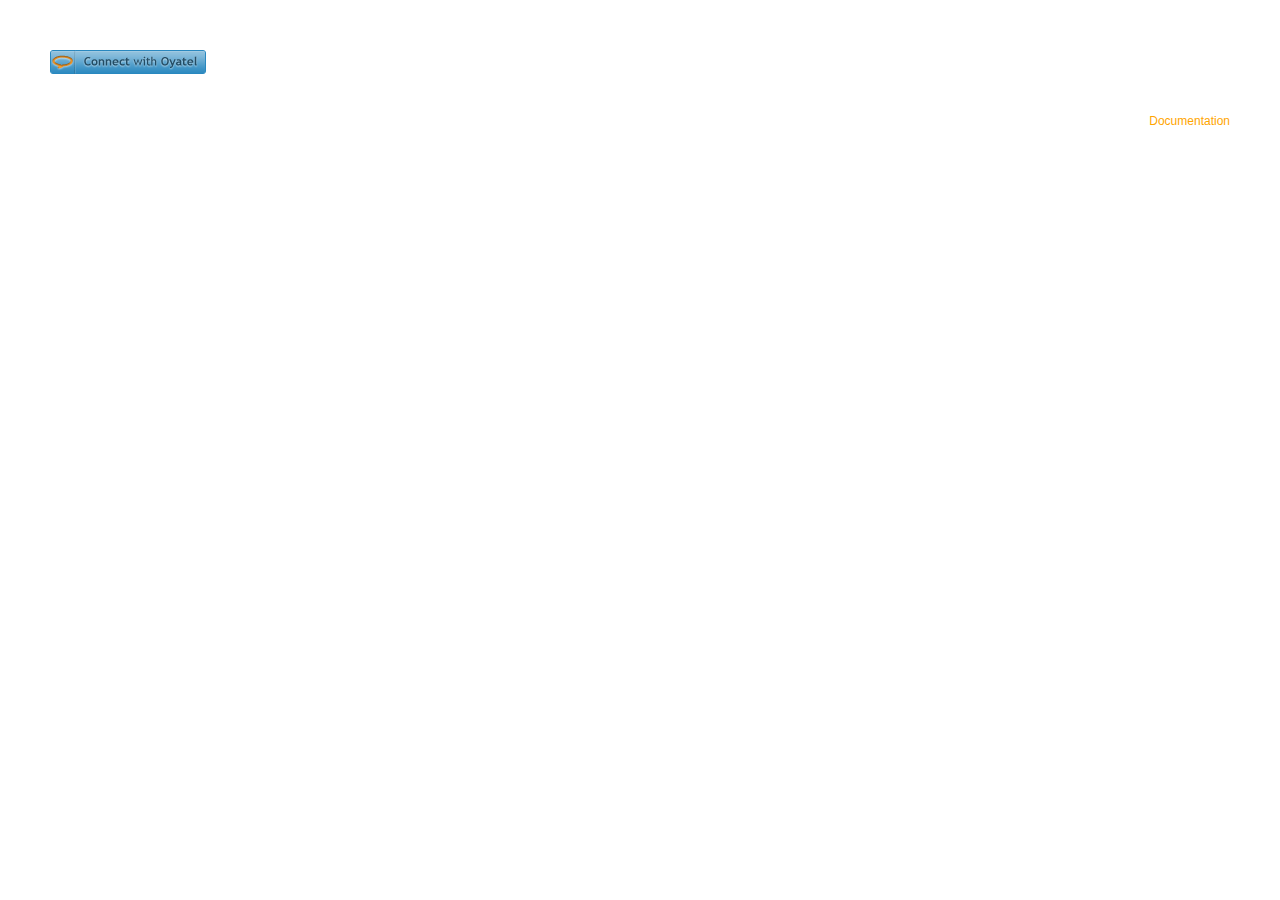
<file: javascript/index.html>
<html>
<head>

<link type="text/css" href="css/styleOyatelAPI.custom.css" rel="stylesheet" />
<link type="text/css" href="css/custom-theme/jquery-ui-1.8.16.custom.css" rel="stylesheet" />
<script type="text/javascript" src="js/jquery-1.6.2.min.js"></script>
<script type="text/javascript" src="js/jquery-ui-1.8.16.custom.min.js"></script>
<script type="text/javascript" src="js/jquery-ui-1.8.16.custom.min.js"></script>
<script type="text/javascript" src="js/cometd.js"></script>
<script type="text/javascript" src="js/jquery.cometd.js"></script>
<script type="text/javascript" src="js/jquery.cookie.js"></script>
<script type="text/javascript" src="js/jquery.json-2.2.js"></script>
<script type="text/javascript" src="js/jquery.jsonp-2.1.4.min.js"></script>
<script type="text/javascript" src="js/oyatelapi.js"></script>
<script type="text/javascript" src="js/Oyatel.js"></script>
<script type="text/javascript" src="js/jquery-blink.js"></script>
<script type="text/javascript">
$(function(){

	// Accordion
	$("#accordion").accordion({ header: "h3" });

	// Tabs
	$('#tabs').tabs();
	// Tabs2
	$('#tabs2').tabs();


	// Dialog			
	$('#dialog1').dialog({
		autoOpen: false,
		width: 600,
		buttons: {
			"Ok": function() { 
				$(this).dialog("close"); 
			}, 
			"Cancel": function() { 
				$(this).dialog("close"); 
			} 
		}
	});
	
	// Dialog Link
	$('#dialog_link1').click(function(){
		$('#dialog1').dialog('open');
		return false;
	});
	
	// Dialog			
	$('#dialog2').dialog({
		autoOpen: false,
		width: 600,
		buttons: {
			"Ok": function() { 
				$(this).dialog("close"); 
			}, 
			"Cancel": function() { 
				$(this).dialog("close"); 
			} 
		}
	});
	
	// Dialog Link
	$('#dialog_link2').click(function(){
		$('#dialog2').dialog('open');
		return false;
	});

	// Datepicker
	$('#datepicker').datepicker({
		inline: true
	});
	
	// Slider
	$('#slider').slider({
		range: true,
		values: [17, 67]
	});
	
	// Progressbar
	$("#progressbar").progressbar({
		value: 20 
	});
	
	//hover states on the static widgets
	$('ul#icons li').hover(
		function() { $(this).addClass('ui-state-hover'); }, 
		function() { $(this).removeClass('ui-state-hover'); }
	);
	
});
</script>
</head>
<body>
<!-- Header -->
	<div class="headerOyatelLogo">
		<div id="connect">
			<div class="not-authorized">
				<div class="btn-oyatel-login"><span>Connect with Oyatel</span></div>
			</div>
			<div class="authorized">
				<div>Logged in as: <span class="oyatel-username"></span> <button class="oyatel-logout">Logout</button></div>
			</div>
		</div>
	<div class="docsURL"><a href="http://dev.oyatel.com/documentation/">Documentation</a></div>
	</div>
<div class="authorized">
<div class="mainContent">
		<div id="dialog2" title="Channels">
			<p>Channels are streams of data being sent to your client based on the topic you are interested in subscribing to.
On the client side you will subscribe to a channel, to receive events matching the channel to your listener/callback.
You can subscribe to multiple channels with individual listeners for each..</p>
		</div>
		<div id="dialog1" title="Streaming API">
			<p>The Oyatel Streaming API is a HTTP service using a long-polling technique often referred to as Comet. You can use this API to get real-time events for inbound/outbound calls, presence notifications and queue status updates. Since it is based on the HTTP protocol, it can easily be implemented in both web- and desktop-applications.

.</p>
		</div>
<!-- Tabs -->
<div class="ballsTest">	
	
	
	
</div>	
		<div class="sectionTitle">
			<h2>Streaming javaScript API:</h2>
			<div id="dialog_link1" class="helpImg"></div>
		</div>		
		<div class="leftWrapper">
			<div id="tabs" >
				<div class="dynamicNavigationBar" >
					<ul>
						<li>
							<a href="#callJQ" onclick="clearCount('#callCountDNB','call');">Call</a>
							<div id="callCountDNB" class="newEvent"><p>0</p></div>
						</li>
						<li>
							<a href="#presenceJQ" onclick="clearCount('#presenceCountDNB','presence');">Presence</a>
							<div id="presenceCountDNB" class="newEvent"><p>0</p></div>
						</li>
						<li>
							<a href="#queueJQ" onclick="clearCount('#queueCountDNB','queue');">Queue</a>
							<div id="queueCountDNB" class="newEvent"><p>0</p></div>
						</li>			
					</ul>
				</div>
				<div id="callJQ">
					<p class="ui-state-highlight ui-corner-all height30">Waiting for call events...</p>
				</div>
				<div id="presenceJQ">
					<p class="ui-state-highlight ui-corner-all height30">Waiting for presence events...</p>
				</div>				
				<div id="queueJQ">
					<p class="ui-state-highlight ui-corner-all height30">Waiting for queue events...</p>
				</div>
			</div>	
		</div>	
		<div class="rightWrapper">
			<div id="tabs2" >
				<ul>
					<li><a href="#userCurrentUserJQ">User:currentUser</a></li>		
					<li><a href="#fdQueueJQ">Fulldump:Queue</a></li>
					<li><a href="#voicemailMailboxJQ">Voicemail:Mailbox</a></li>
					<li><a href="#voicemailGetMessagesJQ">Voicemail:getMessages</a></li>					
					<li><a href="#fdPresenceJQ">Fulldump:Presence</a></li>		
				</ul>
				<div id="userCurrentUserJQ"></div>				
				<div id="fdQueueJQ"></div>
				<div id="voicemailMailboxJQ"></div>
				<div id="voicemailGetMessagesJQ"></div>		
				<div id="fdPresenceJQ"></div>		
			</div>
		</div>
<!-- Accordion -->
		<div class="sectionTitle">
				<h2>Channels:</h2>
				<div id="dialog_link2" class="helpImg"></div>
			</div>
		<div class="bottomWrapper">
			
		
		
		<!-- <h2>Channels:<div id="dialog_link2" class="helpImg"></div></h2> -->
		<div id="accordion">
			<div>
				<h3><a href="#">Contacts</a></h3>
				<div class="userListJQ">
					<div class="userPresenceEvent"></div>
					<p id="loadingUserList" class="ui-state-highlight ui-corner-all height30">Loading user list...</p>
				</div>
			</div>
			<div id="showPresenceEventsHistory">
				<div>
					<h3><a href="#">Presence events history</a></h3>
					<div id="presenceEventsHistoryTab">
					<div class="presenceEventsJQ"></div>
					</div>
				</div>
			</div>	
			<div id="showCallEventsHistory">
				<div>
					<h3><a href="#">Call events history</a></h3>
					<div id="callEventsHistoryTab">
						<div class="callEventsJQ"></div>
					</div>
				</div>
			</div>
			<div id="showCallPackageHistory">
				<div>
					<h3><a href="#">Call packages history</a></h3>
					<div id="callPackageHistoryTab">
						<div class="callPackagesJQ"></div>
					</div>
					
				</div>
			</div>
			<div id="showPresencePackageHistory">
				<div>
					<h3><a href="#">Presence packages history</a></h3>
					<div id="presencePackageHistoryTab">
						<div class="presencePackagesJQ"></div>
					</div>
					
				</div>
			</div>
			<div id="showQueuePackageHistory">
				<div>
					<h3><a href="#">Queue packages history</a></h3>
					<div id="queuePackageHistoryTab">
						<div class="queuePackagesJQ"></div>
					</div>
					
				</div>
			</div>	
		</div>	
		</div>			
<script type="text/javascript">
var _Ids = new Array();
var _usernames = new Array();
var callCount = 0;
var presenceCount = 0;
var queueCount = 0;

function clearCount(id,count) {
	$(id).css('display','none');	
	
	if (count == 'call') return callCount=0;
	else if (count == 'presence') return presenceCount=0;
	else return queueCount=0;
};

$(document).ready(function() {
	Oyatel.init('558f6868-0a98-45db-ab57-35173f4ec960', 'http://127.0.0.1/~even/oyatel-api-examples/javascript/oauth_cb.html');
	
	// Setup callbacks for deauth/auth-orization
	Oyatel.bind('authorized', function() {
		console.log('onAuthorized callback called');
		authorized();
	});
	Oyatel.bind('authorizationfailed', function(errormsg) {
		console.log('The user rejected the authorization, or some error occured: ' + errormsg);
	});
	
	Oyatel.bind('deauthorized', function() {
		console.log('onDeauthorized callback called');
		deauthorized();
	});
	
	Oyatel.checkAuthorization();
	
	// setup GUI to show we are authorized and start listening to events
	function authorized() {
		console.log('calling authorized');
		
		$('#connect .authorized').css('display', 'block');
		$('#connect .not-authorized').css('display', 'none');
		$('.mainContent').css('display', 'block');
		
		//print_r
		
		function dump(arr,level) {
				var dumped_text = "";
				if(!level) level = 0;
				
				//The padding given at the beginning of the line.
				var level_padding = "";
				for(var j=0;j<level+1;j++) level_padding += "    ";
				
				if(typeof(arr) == 'object') { //Array/Hashes/Objects 
					for(var item in arr) {
						var value = arr[item];
						
						if(typeof(value) == 'object') { //If it is an array,
							dumped_text += level_padding + "<div class=\"objHeader\">'" + item + "' ...\n</div>";
							dumped_text += dump(value,level+1);
						} else {
							dumped_text += level_padding + "<div class=\"objContent\">'" + item + "' => \"" + value + "\"\n</div>";
						}
					}
				} else { //Stings/Chars/Numbers etc.
					dumped_text = "===>"+arr+"<===("+typeof(arr)+")";
				}
				return dumped_text;
		}
		
		Oyatel.User.currentUser(function(msg) {
			console.log('Oyatel.User.currentUser :', msg);
		});
		
		console.log('Oyatel.Voicemail.getMessageRecordingURL :', Oyatel.Voicemail.getMessageRecordingURL("1314606524_37887000","wav"));
		
		//events
		
		Oyatel.Events.subscribe('/events/queue', function(msg) {
			console.log('Oyatel.Events.subscribe' + msg.channel + ' :', msg);
		});
		
		//call events
		
			Oyatel.Events.subscribe('/events/call', function(msg) {
				console.log('Oyatel.Events.subscribe' + msg.channel + ' msg :', msg);
			});
			
			Oyatel.Events.subscribe('/events/call', function(msg) {
				console.log('Oyatel.Events.subscribe' + msg.channel + ' msg.data :', msg.data);
			});
			
			Oyatel.Events.subscribe('/events/call', function(msg) {
				console.log('Oyatel.Events.subscribe' + msg.channel + ' msg.data.callerId :', msg.data.callerId);
			});
			
		//presence events
			
			Oyatel.Events.subscribe('/events/presence', function(msg) {
				console.log('Oyatel.Events.subscribe' + msg.channel + ' msg :', msg);
			});
			
		
		Oyatel.Events.subscribe('/events/presence', function(msg) {
			console.log('Got presence package: ', msg.data);	
			var eventString = "";
			var fulldumpString = "";
			var allEvents = "";
				if (msg.data.event == "fulldump") {
					fulldumpString = "";
					for (var i in msg.data.events) {						
						$('.userListJQ').append('<div class="users_list" id="' 
								+ msg.data.events[i].userId   
								+ '">' 
								+ msg.data.events[i].username  						 
								+ '<div class="availableImg" id="available' + msg.data.events[i].userId 
								+ '"></div>'
								+ '<div class="ringingImg" id="ringing' + msg.data.events[i].userId 
								+ '"></div>'
								+ '<div class="busyImg" id="busy' + msg.data.events[i].userId 
								+ '"></div>'						
								+ '</div>');
					
					//arrays for ID>username convertion
					_Ids[i] = msg.data.events[i].userId;
					_usernames[i] = msg.data.events[i].username;
														
						$('#loadingUserList').css('display', 'none');
						if (msg.data.events[i].state == "AVAILABLE") {
							$('#available' + msg.data.events[i].userId).css('display', 'block');
							$('#busy' + msg.data.events[i].userId).css('display', 'none');
							$('#ringing' + msg.data.events[i].userId).css('display', 'none');
						}
						else if (msg.data.events[i].state == "BUSY") {
							$('#available' + msg.data.events[i].userId).css('display', 'none');
							$('#busy' + msg.data.events[i].userId).css('display', 'block');
							$('#ringing' + msg.data.events[i].userId).css('display', 'none');
						}	
						else if (msg.data.events[i].state == "RINGING") {
							$('#available' + msg.data.events[i].userId).css('display', 'none');
							$('#busy' + msg.data.events[i].userId).css('display', 'none');
							$('#ringing' + msg.data.events[i].userId).css('display', 'block');
						}
						else $('#' + msg.data.events[i].userId).css('display', 'none');										
					}
				}
				else {
					
					eventString = '' 
					+ msg.data.firstname 
					+ ' ' 
					+ msg.data.lastname 
					+ ' changed status to ' 
					+ msg.data.state;
					
					//make a function out of it!
					if (msg.data.state == "AVAILABLE") {
						$('#available' + msg.data.userId).css('display', 'block');
						$('#busy' + msg.data.userId).css('display', 'none');
						$('#ringing' + msg.data.userId).css('display', 'none');
					}
					else if (msg.data.state == "BUSY") {
						$('#available' + msg.data.userId).css('display', 'none');
						$('#busy' + msg.data.userId).css('display', 'block');
						$('#ringing' + msg.data.userId).css('display', 'none');
					}
					else if (msg.data.state == "RINGING") {
						$('#available' + msg.data.userId).css('display', 'none');
						$('#busy' + msg.data.userId).css('display', 'none'); 
						$('#ringing' + msg.data.userId).css('display', 'block');
					}
					else $('#' + msg.data.userId).css('display', 'none');
					
					$('.presenceEventsJQ').append('<div class="presence_event">' + eventString + '</div');					
					$('.userPresenceEvent').fadeIn('slow').html('<div class="ui-state-highlight ui-corner-all height30">' + eventString + '</div');
					$('.userPresenceEvent').fadeOut('slow');
				}								
		});
		
		// get ME info...
		Oyatel.User.currentUser(function(user) {
			$('.oyatel-username').html(user.username + ' (' + user.firstname + ' ' + user.lastname + ')');
		});
		
		
		Oyatel.Events.subscribe('/events/call', function(msg) {
			// add call info to the output...
			
			var string = "";
			if (msg.data.direction == "out") {
				string = "User "; 
				for (var i in _Ids) if (msg.data.userId == _Ids[i]) string += _usernames[i];
				string += " calls "; 
				string += msg.data.destination; 
				string += " from "; 
				string += msg.data.callerId.number; 
				string += ". Current call state is: "; 
				string += msg.data.event;
			} else {
				string = "User ";
				for (var i in _Ids) if (msg.data.userId == _Ids[i]) string += _usernames[i];
				string += " receives call from from "; 
				string += msg.data.callerId.number; 
				string += ". Current call state is: "
						+ msg.data.event;
			}
			var dataString = '<div class="callevent">' + string + '</div>';
			$('.callEventsJQ').append(dataString);
			
			console.log("Got call package: ", msg.data);	
			
			
		});	
		
		//dumping packages for print
		
		Oyatel.Events.subscribe('/events/call', function(msg) {
			
			var string = dump(msg);	
			callCount = callCount+1;
				//if(callCount > 9) $('#callCountDNB').css('font-size',7).css('top','4px');
				//else if(callCount > 99) $('#callCountDNB').css('font-size',5);	
			var dataString = '<div class="wrapperTab"><div class=\"packageTitle\">Recieved CALL package:</div>' + string + '</div>';
			var dataStringHistory = '<div class=\"packageTitle\">Recieved CALL package:</div>' + string;
			var dataStringJQYellow = '<div id="callFade" class="ui-state-disabled">' + string + '</div>';
			var dataStringJQ = '<div>' + string + '</div>';
			$('#callJQ').html(dataStringJQYellow);
					
			$('#callCountDNB p').html(callCount);
			$('#callFade').switchClass( "ui-state-disabled", 1500 );	
			$('#showCallEventsHistory').css('display', 'block');
			$('#showCallPackageHistory').css('display', 'block');
			$('.callPackagesJQ').append(dataStringHistory);
			$('#callCountDNB').effect("bounce", { times:3 }, 200).css('display','block');
			
			
		});
		
		Oyatel.Events.subscribe('/events/presence', function(msg) {
			
			if (msg.data.event == "fulldump") {
				$('#fdPresenceJQ').html(dump(msg));
			}
			else {
				var string = dump(msg);	
				presenceCount = presenceCount+1;
					//if(presenceCount > 9) $('#presenceCountDNB').css('font-size',7).css('top','4px');
					//else if(presenceCount > 99) $('#presenceCountDNB').css('font-size',5);	
				var dataString = '<div class="wrapperTab"><div class=\"packageTitle\">Recieved PRESENCE package:</div>' + string + '</div>';
				var dataStringHistory = '<div class=\"packageTitle\">Recieved PRESENCE package:</div>' + string;
				var dataStringJQ = '<div id="presenceFade" class="ui-state-disabled">' + string + '</div>';
				$('#presence').append(dataString);
				$('#presenceJQ').html(dataStringJQ);
				
				$('#presenceCountDNB p').html(presenceCount);
				$('#presenceFade').switchClass( "ui-state-disabled", 1500 );
				$('#showPresencePackageHistory').css('display', 'block');
				$('#showPresenceEventsHistory').css('display', 'block');
				$('.presencePackagesJQ').append(dataStringHistory);
				$('#presenceCountDNB').effect("bounce", { times:3 }, 250).css('display','block');
			}
		});
		
		Oyatel.Events.subscribe('/events/queue', function(msg) {
			
			if (msg.data.event == "fulldump") {
				$('#fdQueueJQ').html(dump(msg));
			}
			else {
				var string = dump(msg);	
				queueCount = queueCount+1;
					//if(queueCount > 9) $('#queueCountDNB').css('font-size',7).css('top','4px');
					//else if(queueCount > 99) $('#queueCountDNB').css('font-size',5);
				var dataString = '<div class="wrapperTab"><div class=\"packageTitle\">Recieved QUEUE package:</div>' + string + '</div>';
				var dataStringHistory = '<div class=\"packageTitle\">Recieved QUEUE package:</div>' + string;
				var dataStringJQ = '<div id="queueFade" class="ui-state-disabled">' + string + '</div>';
				$('#queue').append(dataString);
				$('#queueJQ').html(dataStringJQ);
				$('#showQueuePackageHistory').css('display', 'block');
				$('#showQueueEventsHistory').css('display', 'block');
				$('#queueCountDNB p').html(queueCount);
				$('#queueFade').switchClass( "ui-state-disabled", 1500 );
				$('.queuePackagesJQ').append(dataStringHistory);
				$('#queueCountDNB').effect("bounce", { times:3 }, 300).css('display','block');
				//$('#queueCountDNB').css('position','absolute');
			}
		});
		
		Oyatel.Voicemail.mailbox(function(msg) {
			$('#voicemailMailboxJQ').html(dump(msg));			
			Oyatel.Voicemail.getMessages(msg.mailboxId, function(msg) {
				$('#voicemailGetMessagesJQ').html(dump(msg));				
			});
		});
		
		Oyatel.User.currentUser(function(msg) {
			//console.log('Oyatel.User.currentUser :', msg);
			$('#userCurrentUserJQ').html(dump(msg));
		});
		
	}
	/*
	$('#streamingAPIinfo').click(function() {
		  alert('Streaming API');
	});
	/*
	$('#eventInfo').click(function() {
		  alert('Event');
	});
	*/
	// setup GUI to show we are not authorized
	function deauthorized() {
		$('#connect .authorized').css('display', 'none');
		$('#connect .not-authorized').css('display', 'block');
		$('.mainContent').css('display', 'none');
	}
	
	// $.Oyatel.Login.createButton('.btn-oyatel-login', 'normal');
	
	$('.btn-oyatel-login').click(function() {
		Oyatel.authorize();
	});
	$('.oyatel-logout').click(function() {
		Oyatel.deauthorize();
	});
	$('.foldCallEventsButton').click(function() {
		$('#callEventsHistoryTab').css('height', '200px');
	});
	$('.foldCallpackageButton').click(function() {
		$('#callPackageHistoryTab').css('height', '400px');
	});
	$('.foldPresenceEventsButton').click(function() {
		$('#presenceEventsHistoryTab').css('height', '200px');
	});
	
});

</script>
</div>
</div>
</body>
</html>
</file>
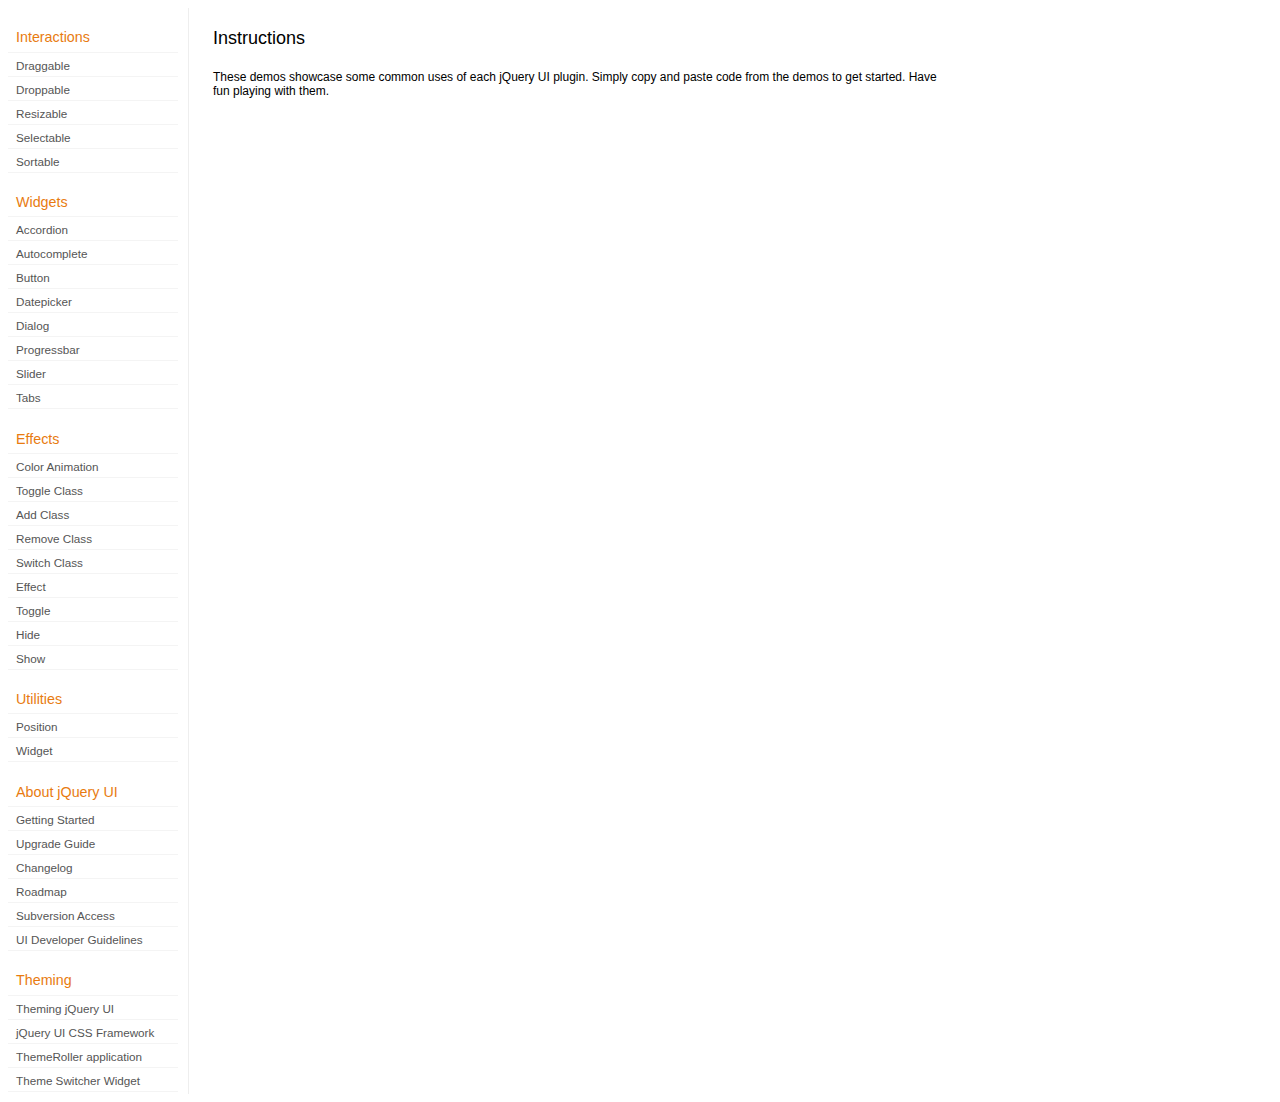
<file: javascript/development-bundle/demos/index.html>
<!DOCTYPE html>
<html lang="en">
<head>
	<meta charset="utf-8">
	<title>jQuery UI Demos</title>
	<link rel="stylesheet" href="../themes/base/jquery.ui.all.css">
	<link rel="stylesheet" href="demos.css">
	<script src="../jquery-1.6.2.js"></script>
	<script src="../external/jquery.bgiframe-2.1.2.js"></script>
	<script src="../ui/jquery.ui.core.js"></script>
	<script src="../ui/jquery.ui.widget.js"></script>
	<script src="../ui/jquery.ui.mouse.js"></script>
	<script src="../ui/jquery.ui.accordion.js"></script>
	<script src="../ui/jquery.ui.autocomplete.js"></script>
	<script src="../ui/jquery.ui.button.js"></script>
	<script src="../ui/jquery.ui.datepicker.js"></script>
	<script src="../ui/jquery.ui.dialog.js"></script>
	<script src="../ui/jquery.ui.draggable.js"></script>
	<script src="../ui/jquery.ui.droppable.js"></script>
	<script src="../ui/jquery.ui.position.js"></script>
	<script src="../ui/jquery.ui.progressbar.js"></script>
	<script src="../ui/jquery.ui.resizable.js"></script>
	<script src="../ui/jquery.ui.selectable.js"></script>
	<script src="../ui/jquery.ui.slider.js"></script>
	<script src="../ui/jquery.ui.sortable.js"></script>
	<script src="../ui/jquery.ui.tabs.js"></script>
	<script src="../ui/jquery.effects.core.js"></script>
	<script src="../ui/jquery.effects.blind.js"></script>
	<script src="../ui/jquery.effects.bounce.js"></script>
	<script src="../ui/jquery.effects.clip.js"></script>
	<script src="../ui/jquery.effects.drop.js"></script>
	<script src="../ui/jquery.effects.explode.js"></script>
	<script src="../ui/jquery.effects.fold.js"></script>
	<script src="../ui/jquery.effects.highlight.js"></script>
	<script src="../ui/jquery.effects.pulsate.js"></script>
	<script src="../ui/jquery.effects.scale.js"></script>
	<script src="../ui/jquery.effects.shake.js"></script>
	<script src="../ui/jquery.effects.slide.js"></script>
	<script src="../ui/jquery.effects.transfer.js"></script>
	<script src="../ui/i18n/jquery.ui.datepicker-af.js"></script>
	<script src="../ui/i18n/jquery.ui.datepicker-ar.js"></script>
	<script src="../ui/i18n/jquery.ui.datepicker-ar-DZ.js"></script>
	<script src="../ui/i18n/jquery.ui.datepicker-az.js"></script>
	<script src="../ui/i18n/jquery.ui.datepicker-bs.js"></script>
	<script src="../ui/i18n/jquery.ui.datepicker-bg.js"></script>
	<script src="../ui/i18n/jquery.ui.datepicker-ca.js"></script>
	<script src="../ui/i18n/jquery.ui.datepicker-cs.js"></script>
	<script src="../ui/i18n/jquery.ui.datepicker-da.js"></script>
	<script src="../ui/i18n/jquery.ui.datepicker-de.js"></script>
	<script src="../ui/i18n/jquery.ui.datepicker-el.js"></script>
	<script src="../ui/i18n/jquery.ui.datepicker-en-AU.js"></script>
	<script src="../ui/i18n/jquery.ui.datepicker-en-GB.js"></script>
	<script src="../ui/i18n/jquery.ui.datepicker-en-NZ.js"></script>
	<script src="../ui/i18n/jquery.ui.datepicker-eo.js"></script>
	<script src="../ui/i18n/jquery.ui.datepicker-es.js"></script>
	<script src="../ui/i18n/jquery.ui.datepicker-et.js"></script>
	<script src="../ui/i18n/jquery.ui.datepicker-eu.js"></script>
	<script src="../ui/i18n/jquery.ui.datepicker-fa.js"></script>
	<script src="../ui/i18n/jquery.ui.datepicker-fi.js"></script>
	<script src="../ui/i18n/jquery.ui.datepicker-fo.js"></script>
	<script src="../ui/i18n/jquery.ui.datepicker-fr.js"></script>
	<script src="../ui/i18n/jquery.ui.datepicker-fr-CH.js"></script>
	<script src="../ui/i18n/jquery.ui.datepicker-gl.js"></script>
	<script src="../ui/i18n/jquery.ui.datepicker-he.js"></script>
	<script src="../ui/i18n/jquery.ui.datepicker-hr.js"></script>
	<script src="../ui/i18n/jquery.ui.datepicker-hu.js"></script>
	<script src="../ui/i18n/jquery.ui.datepicker-hy.js"></script>
	<script src="../ui/i18n/jquery.ui.datepicker-id.js"></script>
	<script src="../ui/i18n/jquery.ui.datepicker-is.js"></script>
	<script src="../ui/i18n/jquery.ui.datepicker-it.js"></script>
	<script src="../ui/i18n/jquery.ui.datepicker-ja.js"></script>
	<script src="../ui/i18n/jquery.ui.datepicker-ko.js"></script>
	<script src="../ui/i18n/jquery.ui.datepicker-kz.js"></script>
	<script src="../ui/i18n/jquery.ui.datepicker-lt.js"></script>
	<script src="../ui/i18n/jquery.ui.datepicker-lv.js"></script>
	<script src="../ui/i18n/jquery.ui.datepicker-ml.js"></script>
	<script src="../ui/i18n/jquery.ui.datepicker-ms.js"></script>
	<script src="../ui/i18n/jquery.ui.datepicker-nl.js"></script>
	<script src="../ui/i18n/jquery.ui.datepicker-no.js"></script>
	<script src="../ui/i18n/jquery.ui.datepicker-pl.js"></script>
	<script src="../ui/i18n/jquery.ui.datepicker-pt.js"></script>
	<script src="../ui/i18n/jquery.ui.datepicker-pt-BR.js"></script>
	<script src="../ui/i18n/jquery.ui.datepicker-rm.js"></script>
	<script src="../ui/i18n/jquery.ui.datepicker-ro.js"></script>
	<script src="../ui/i18n/jquery.ui.datepicker-ru.js"></script>
	<script src="../ui/i18n/jquery.ui.datepicker-sk.js"></script>
	<script src="../ui/i18n/jquery.ui.datepicker-sl.js"></script>
	<script src="../ui/i18n/jquery.ui.datepicker-sq.js"></script>
	<script src="../ui/i18n/jquery.ui.datepicker-sr.js"></script>
	<script src="../ui/i18n/jquery.ui.datepicker-sr-SR.js"></script>
	<script src="../ui/i18n/jquery.ui.datepicker-sv.js"></script>
	<script src="../ui/i18n/jquery.ui.datepicker-ta.js"></script>
	<script src="../ui/i18n/jquery.ui.datepicker-th.js"></script>
	<script src="../ui/i18n/jquery.ui.datepicker-tj.js"></script>
	<script src="../ui/i18n/jquery.ui.datepicker-tr.js"></script>
	<script src="../ui/i18n/jquery.ui.datepicker-uk.js"></script>
	<script src="../ui/i18n/jquery.ui.datepicker-vi.js"></script>
	<script src="../ui/i18n/jquery.ui.datepicker-zh-CN.js"></script>
	<script src="../ui/i18n/jquery.ui.datepicker-zh-HK.js"></script>
	<script src="../ui/i18n/jquery.ui.datepicker-zh-TW.js"></script>
	<script>
	$(function() {
		
		$('.left-nav a').click(function(ev) {
			window.location.hash = this.href.replace(/.+\/([^\/]+)\/index\.html/,'$1') + '|default';
			loadPage(this.href);
			$('.left-nav a.selected').removeClass('selected');
			$(this).addClass('selected');
			ev.preventDefault();
		});
		
		if (window.location.hash) {
			if (window.location.hash.indexOf('|') === -1) {
				window.location.hash += '|default';	
			}			
			var path = window.location.href.replace(/(index\.html)?#/,'');
			path = path.replace('\|','/') + '.html';
			loadPage(path);
		}		

		function loadPage(path) {			
			var section = path.replace(/\/[^\/]+\.html/,'');
			var header = section.replace(/.+\/([^\/]+)/,'$1').replace(/_/, ' ');
			
			$('td.normal div.normal')
				.empty()
				.append('<h4 class="demo-subheader">Functional demo:</h4>')
				.append('<h3 class="demo-header">'+ header +'</h3>')
				.append('<div id="demo-config"></div>')
				.find('#demo-config')
					.append('<div id="demo-frame"></div><div id="demo-config-menu"></div><div id="demo-link"><a class="demoWindowLink" href="#"><span class="ui-icon ui-icon-newwin"></span>Open demo in a new window</a></div>')
					.find('#demo-config-menu')
						.load(section + '/index.html .demos-nav', function() {
							$('#demo-config-menu a').each(function() {
								this.setAttribute('href', section + '/' + this.getAttribute('href').replace(/.+\/([^\/]+)/,'$1'));
								$(this).attr('target', 'demo-frame');
								$(this).click(function() {

									resetDemos();
									
									$(this).parents('ul').find('li').removeClass('demo-config-on');
									$(this).parent().addClass('demo-config-on');
									$('#demo-notes').fadeOut();

									//Set the hash to the actual page without ".html"
									window.location.hash = header + '|' + this.getAttribute('href').match((/\/([^\/\\]+)\.html/))[1];

									loadDemo(this.getAttribute('href'));

									return false;
								});
							});

							if (window.location.hash) {
								var demo = window.location.hash.split('|')[1];
								$('#demo-config-menu a').each(function(){
									if (this.href.indexOf(demo + '.html') !== -1) {
										$(this).parents('ul').find('li').removeClass('demo-config-on');
										$(this).parent().addClass('demo-config-on');									
										loadDemo(this.href);										
									}
								});
							}

							updateDemoNotes();
						})
					.end()
					.find('#demo-link a')
						.bind('click', function(ev){
							window.open(this.href);
							ev.preventDefault();
						})
					.end()
				.end()
			;
			
			resetDemos();
		}
				
		function loadDemo(path) {
			var directory = path.match(/([^\/]+)\/[^\/\.]+\.html$/)[1];
			$.get(path, function(data) {
				var source = data;
				data = data.replace(/<script.*>.*<\/script>/ig,""); // Remove script tags
				data = data.replace(/<\/?link.*>/ig,""); //Remove link tags
				data = data.replace(/<\/?html.*>/ig,""); //Remove html tag
				data = data.replace(/<\/?body.*>/ig,""); //Remove body tag
				data = data.replace(/<\/?head.*>/ig,""); //Remove head tag
				data = data.replace(/<\/?!doctype.*>/ig,""); //Remove doctype
				data = data.replace(/<title.*>.*<\/title>/ig,""); // Remove title tags
				data = data.replace(/((href|src)=["'])(?!(http|#))/ig, "$1" + directory + "/");

				$('#demo-style').remove();
				$('#demo-frame').empty().html(data);
				$('#demo-frame style').clone().appendTo('head').attr('id','demo-style');
				$('#demo-link a').attr('href', path);
				updateDemoNotes();
				updateDemoSource(source);
				
				if (/default.html$/.test(path)) {
					$.get("documentation/docs-" + path.match(/demos\/(.+)\//)[1] + ".html", function(html) {
						$("#demo-source").after(html);
						$("#widget-docs").tabs();
						$(".param-header").click(function() {
							$(this).parent().toggleClass("param-open").end().next().toggle();
						});
						$(".docs-list-header").each(function() {
							var header = $(this);
							var details = header.next().find(".param-details").hide();
							$("a:first", header).click(function() {
								details.show().parent().addClass("param-open");
								return false;
							});
							$("a:last", header).click(function() {
								details.hide().parent().removeClass("param-open");
								return false;
							});
						});
					});
				}
			});
		}

		function updateDemoNotes() {
			var notes = $('#demo-frame .demo-description');
			if ($('#demo-notes').length == 0) {
				$('<div id="demo-notes"></div>').insertAfter('#demo-config');
			}
			$('#demo-notes').hide().empty().html(notes.html());
			$('#demo-notes').show();
			notes.hide();
		}
		
		function updateDemoSource(source) {
			if ($('#demo-source').length == 0) {
				$('<div id="demo-source"><a href="#" class="source-closed">View Source</a><div><pre><code></code></pre></div></div>').insertAfter('#demo-notes');
				$('#demo-source').find(">a").click(function() {
					$(this).toggleClass("source-closed").toggleClass("source-open").next().toggle();
					return false;
				}).end().find(">div").hide();
			}
			var cleanedSource = source
				.replace('themes/base/jquery.ui.all.css', 'theme/jquery.ui.all.css')
				.replace(/\s*\x3Clink.*demos\x2Ecss.*\x3E\s*/, '\r\n\t')
				.replace(/\x2E\x2E\x2F\x2E\x2E\x2F/g, '');

			$('#demo-source code').empty().text(cleanedSource);
		}
		
		function resetDemos() {
			$.datepicker.setDefaults($.extend({showMonthAfterYear: false}, $.datepicker.regional['']));
			$(".ui-dialog-content").remove();			
		}
				
	});
	</script>
</head>
<body>

<table class="layout-grid" cellspacing="0" cellpadding="0">
	<tr>
		<td class="left-nav">
			<dl class="demos-nav">
				<dt>Interactions</dt>
					<dd><a href="draggable/index.html">Draggable</a></dd>
					<dd><a href="droppable/index.html">Droppable</a></dd>
					<dd><a href="resizable/index.html">Resizable</a></dd>
					<dd><a href="selectable/index.html">Selectable</a></dd>
					<dd><a href="sortable/index.html">Sortable</a></dd>
				<dt>Widgets</dt>
					<dd><a href="accordion/index.html">Accordion</a></dd>
					<dd><a href="autocomplete/index.html">Autocomplete</a></dd>
					<dd><a href="button/index.html">Button</a></dd>
					<dd><a href="datepicker/index.html">Datepicker</a></dd>
					<dd><a href="dialog/index.html">Dialog</a></dd>
					<dd><a href="progressbar/index.html">Progressbar</a></dd>
					<dd><a href="slider/index.html">Slider</a></dd>
					<dd><a href="tabs/index.html">Tabs</a></dd>
				<dt>Effects</dt>
					<dd><a href="animate/index.html">Color Animation</a></dd>
					<dd><a href="toggleClass/index.html">Toggle Class</a></dd>
					<dd><a href="addClass/index.html">Add Class</a></dd>
					<dd><a href="removeClass/index.html">Remove Class</a></dd>
					<dd><a href="switchClass/index.html">Switch Class</a></dd>
					<dd><a href="effect/index.html">Effect</a></dd>
					<dd><a href="toggle/index.html">Toggle</a></dd>
					<dd><a href="hide/index.html">Hide</a></dd>
					<dd><a href="show/index.html">Show</a></dd>
				<dt>Utilities</dt>
					<dd><a href="position/index.html">Position</a></dd>
					<dd><a href="widget/index.html">Widget</a></dd>
				<dt>About jQuery UI</dt>
					<dd><a href="http://jqueryui.com/docs/Getting_Started">Getting Started</a></dd>
					<dd><a href="http://jqueryui.com/docs/Upgrade_Guide">Upgrade Guide</a></dd>					
					<dd><a href="http://jqueryui.com/docs/Changelog">Changelog</a></dd>
					<dd><a href="http://jqueryui.com/docs/Roadmap">Roadmap</a></dd>
					<dd><a href="http://jqueryui.com/docs/Subversion">Subversion Access</a></dd>
					<dd><a href="http://jqueryui.com/docs/Developer_Guide">UI Developer Guidelines</a></dd>
				<dt>Theming</dt>
					<dd><a href="http://jqueryui.com/docs/Theming">Theming jQuery UI</a></dd>
					<dd><a href="http://jqueryui.com/docs/Theming/API">jQuery UI CSS Framework</a></dd>
					<dd><a href="http://jqueryui.com/docs/Theming/Themeroller">ThemeRoller application</a></dd>
					<dd><a href="http://jqueryui.com/docs/Theming/ThemeSwitcher">Theme Switcher Widget</a></dd>

			</dl>
		</td>
		<td class="normal">

			<div class="normal">

					<h3>Instructions</h3>
					<p>
						These demos showcase some common uses of each jQuery UI plugin. Simply copy and paste code from the demos to get started. Have fun playing with them.
					</p>
				
			</div>

		</td>
	</tr>
</table>
</body>
</html>
</file>
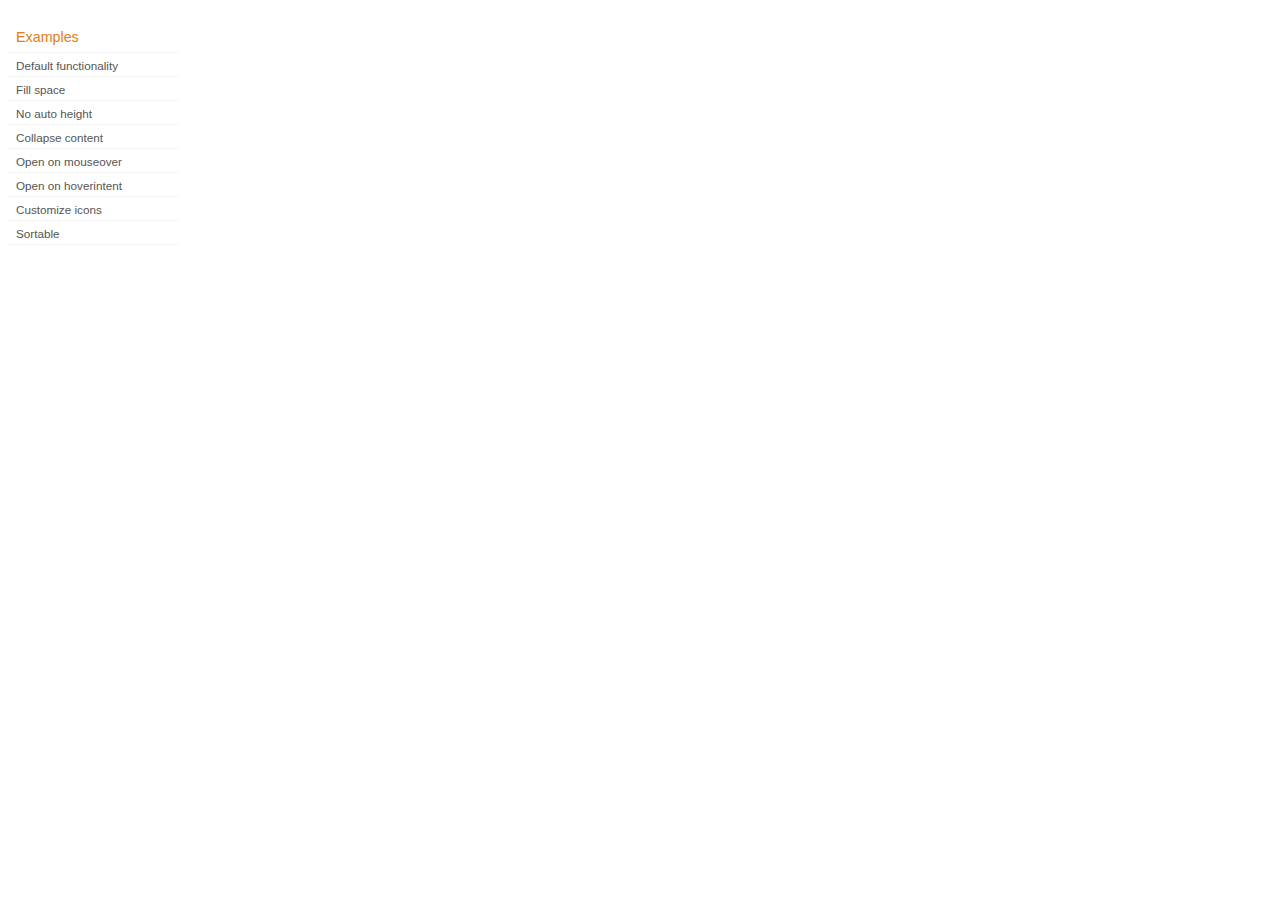
<file: javascript/development-bundle/demos/accordion/index.html>
<!DOCTYPE html>
<html lang="en">
<head>
	<meta charset="utf-8">
	<title>jQuery UI Accordion Demos</title>
	<link rel="stylesheet" href="../demos.css">
</head>
<body>

<div class="demos-nav">
	<h4>Examples</h4>
	<ul>
		<li class="demo-config-on"><a href="default.html">Default functionality</a></li>
		<li><a href="fillspace.html">Fill space</a></li>
		<li><a href="no-auto-height.html">No auto height</a></li>
		<li><a href="collapsible.html">Collapse content</a></li>
		<li><a href="mouseover.html">Open on mouseover</a></li>
		<li><a href="hoverintent.html">Open on hoverintent</a></li>
		<li><a href="custom-icons.html">Customize icons</a></li>
		<li><a href="sortable.html">Sortable</a></li>
	</ul>
</div>

</body>
</html>
</file>
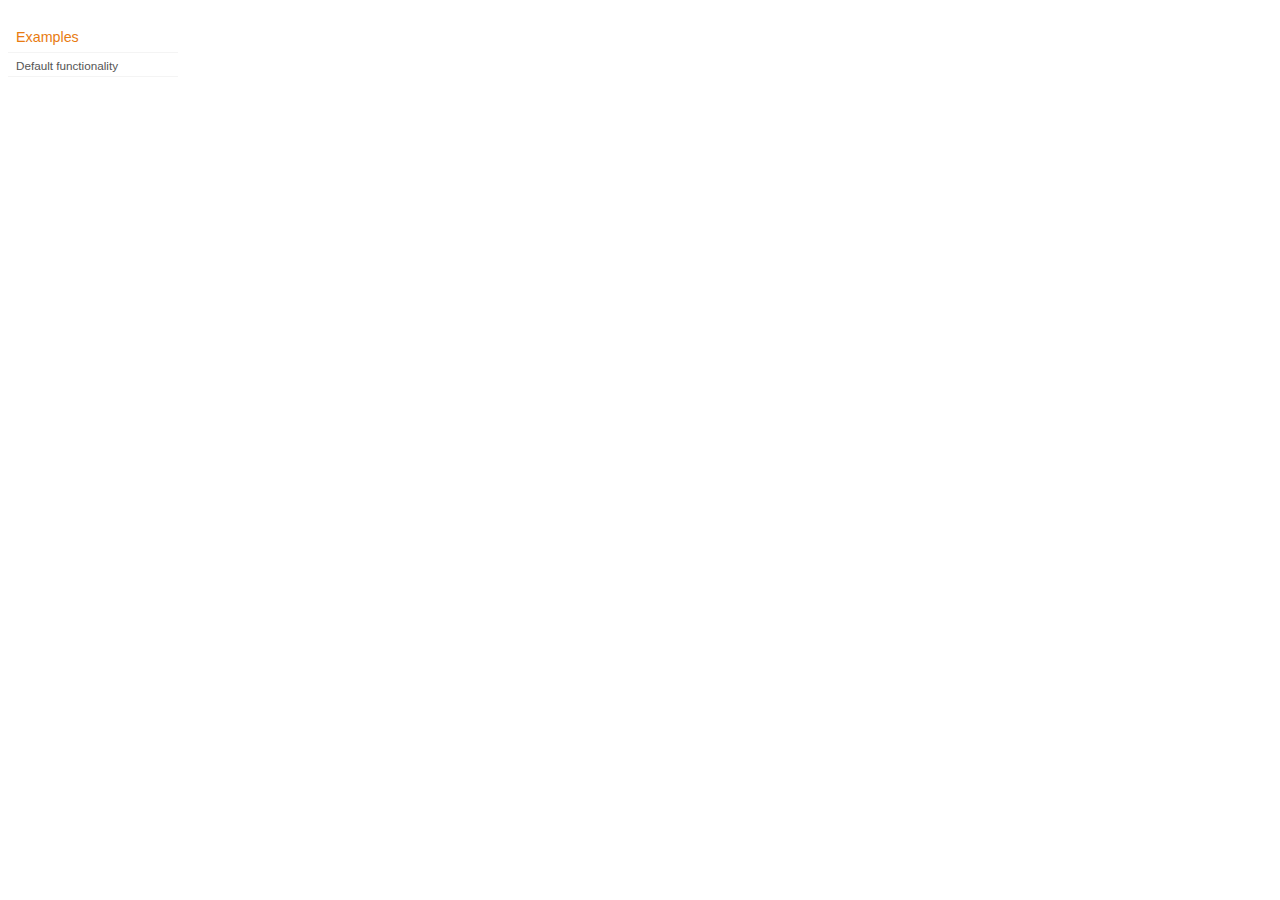
<file: javascript/development-bundle/demos/addClass/index.html>
<!DOCTYPE html>
<html lang="en">
<head>
	<meta charset="utf-8">
	<title>jQuery UI Effects Demos</title>
	<link rel="stylesheet" href="../demos.css">
</head>
<body>

<div class="demos-nav">
	<h4>Examples</h4>
	<ul>
		<li class="demo-config-on"><a href="default.html">Default functionality</a></li>
	</ul>
</div>

</body>
</html>
</file>
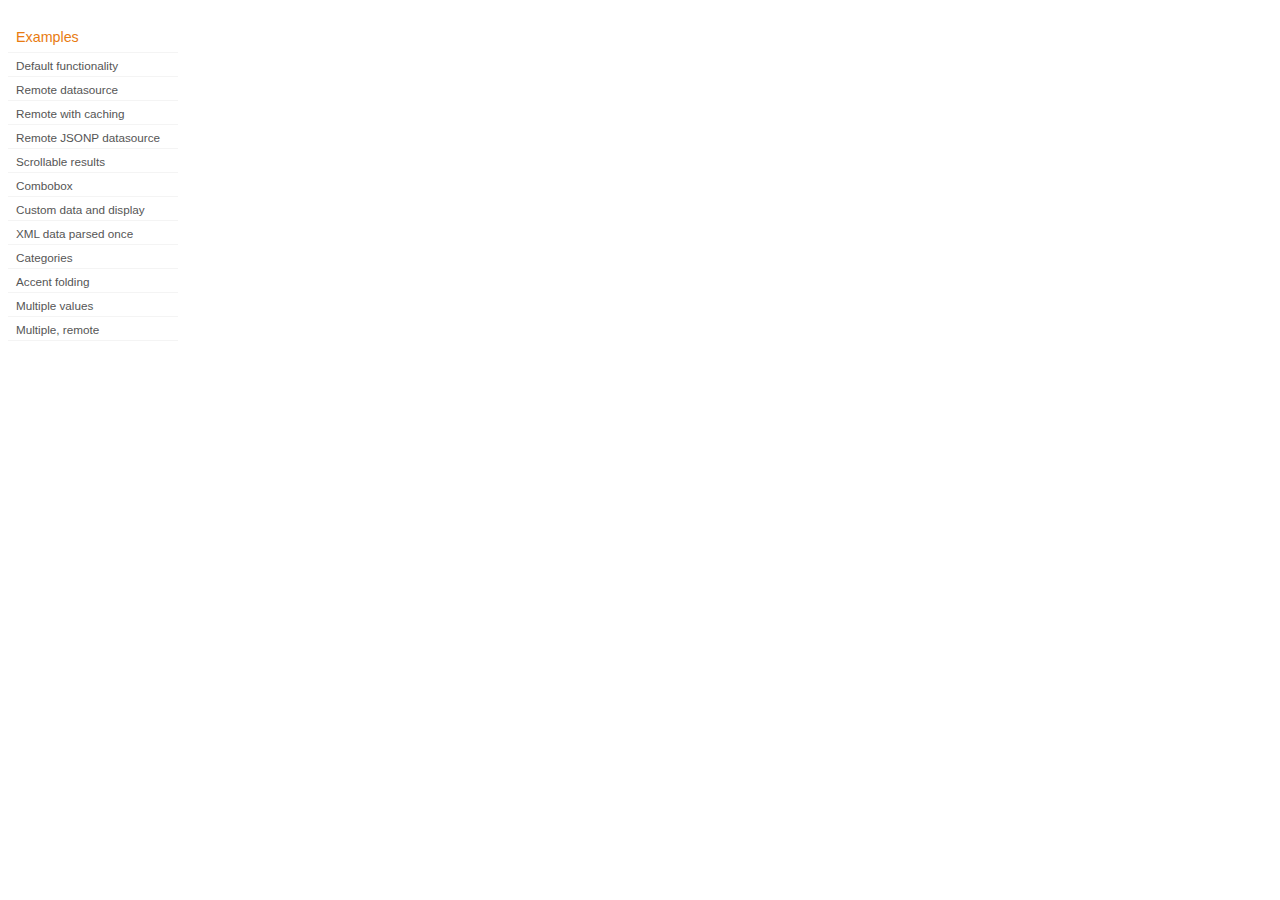
<file: javascript/development-bundle/demos/autocomplete/index.html>
<!DOCTYPE html>
<html lang="en">
<head>
	<meta charset="utf-8">
	<title>jQuery UI Autocomplete Demos</title>
	<link rel="stylesheet" href="../demos.css">
</head>
<body>
	<div class="demos-nav">
		<h4>Examples</h4>
		<ul>
			<li class="demo-config-on"><a href="default.html">Default functionality</a></li>
			<li><a href="remote.html">Remote datasource</a></li>
			<li><a href="remote-with-cache.html">Remote with caching</a></li>
			<li><a href="remote-jsonp.html">Remote JSONP datasource</a></li>
			<li><a href="maxheight.html">Scrollable results</a></li>
			<li><a href="combobox.html">Combobox</a></li>
			<li><a href="custom-data.html">Custom data and display</a></li>
			<li><a href="xml.html">XML data parsed once</a></li>
			<li><a href="categories.html">Categories</a></li>
			<li><a href="folding.html">Accent folding</a></li>
			<li><a href="multiple.html">Multiple values</a></li>
			<li><a href="multiple-remote.html">Multiple, remote</a></li>
		</ul>
	</div>
</body>
</html>
</file>
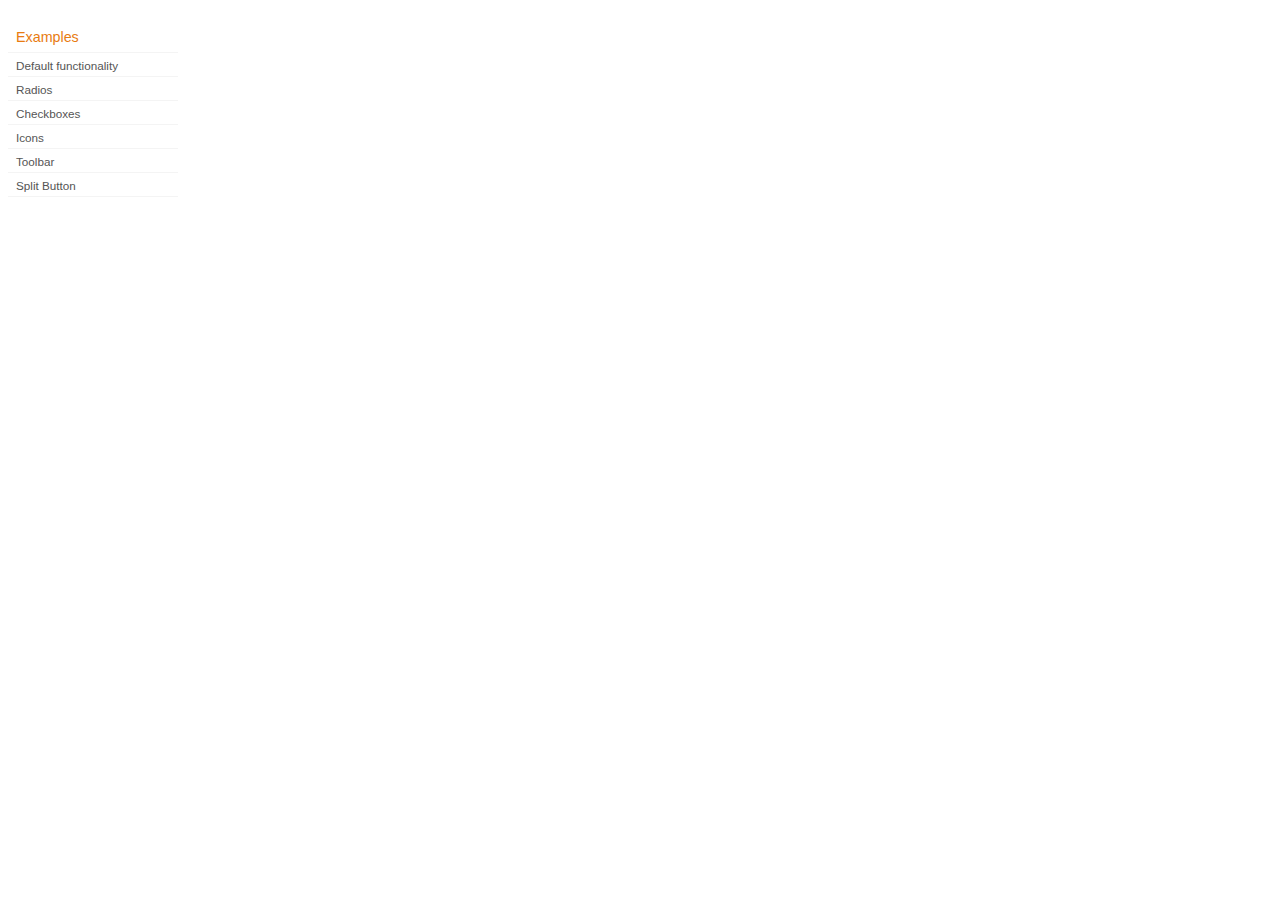
<file: javascript/development-bundle/demos/button/index.html>
<!DOCTYPE html>
<html lang="en">
<head>
	<meta charset="utf-8">
	<title>jQuery UI Button Demos</title>
	<link rel="stylesheet" href="../demos.css">
</head>
<body>

<div class="demos-nav">
	<h4>Examples</h4>
	<ul>
		<li class="demo-config-on"><a href="default.html">Default functionality</a></li>
		<li><a href="radio.html">Radios</a></li>
		<li><a href="checkbox.html">Checkboxes</a></li>
		<li><a href="icons.html">Icons</a></li>
		<li><a href="toolbar.html">Toolbar</a></li>
		<li><a href="splitbutton.html">Split Button</a></li>
	</ul>
</div>

</body>
</html>
</file>
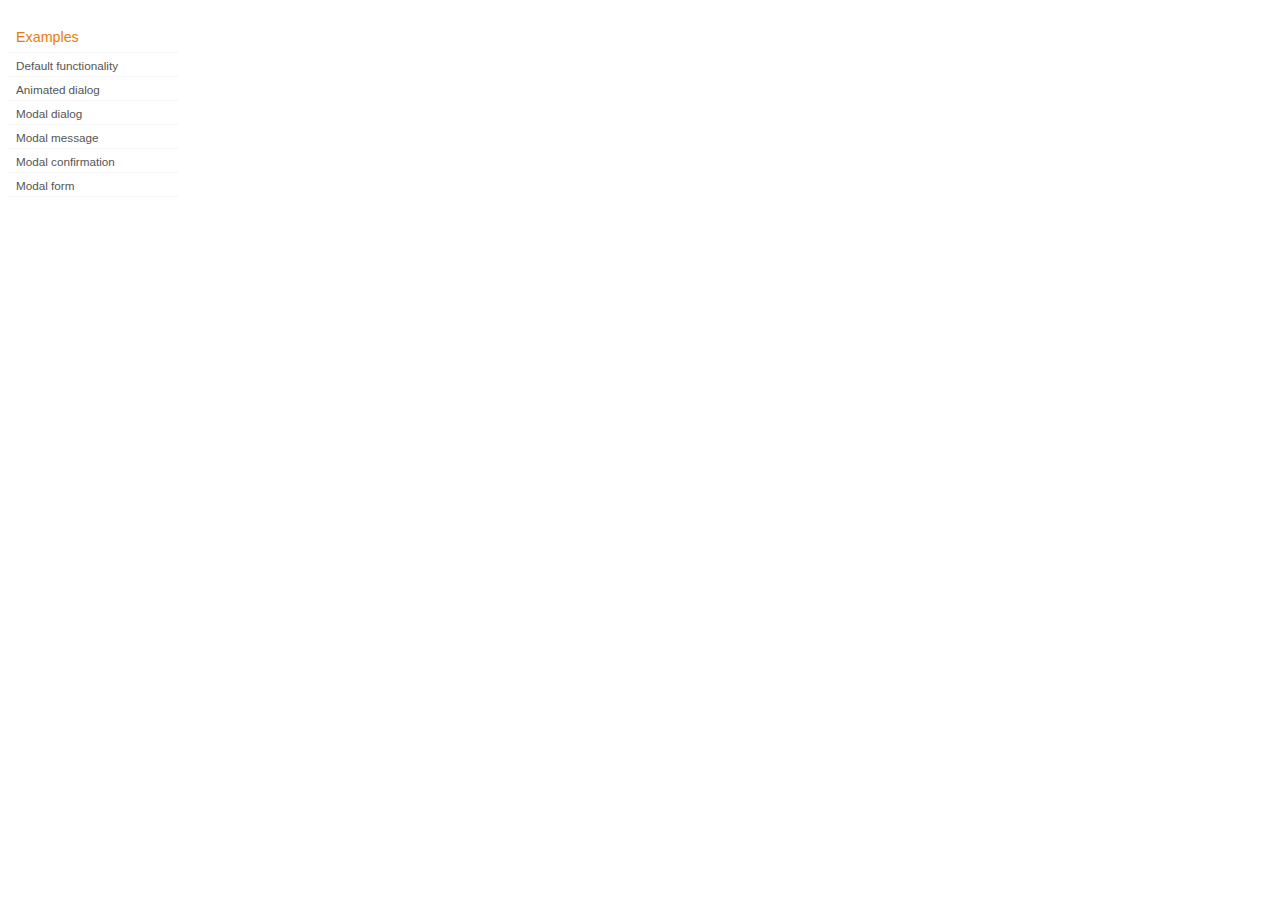
<file: javascript/development-bundle/demos/dialog/index.html>
<!DOCTYPE html>
<html lang="en">
<head>
	<meta charset="utf-8">
	<title>jQuery UI Dialog Demos</title>
	<link rel="stylesheet" href="../demos.css">
</head>
<body>

<div class="demos-nav">
	<h4>Examples</h4>
	<ul>
		<li class="demo-config-on"><a href="default.html">Default functionality</a></li>
		<li><a href="animated.html">Animated dialog</a></li>
		<li><a href="modal.html">Modal dialog</a></li>
		<li><a href="modal-message.html">Modal message</a></li>
		<li><a href="modal-confirmation.html">Modal confirmation</a></li>
		<li><a href="modal-form.html">Modal form</a></li>
	</ul>
</div>

</body>
</html>
</file>
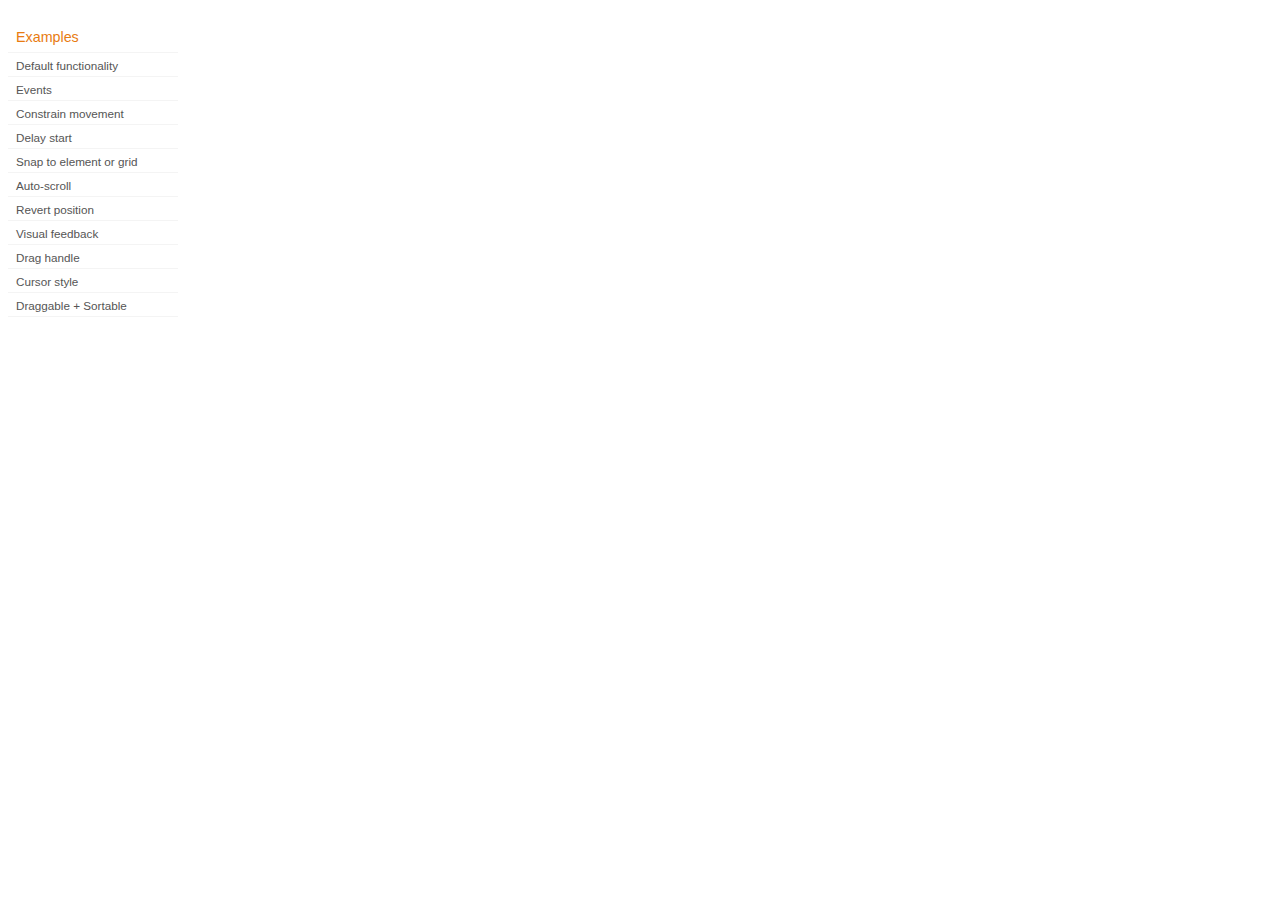
<file: javascript/development-bundle/demos/draggable/index.html>
<!DOCTYPE html>
<html lang="en">
<head>
	<meta charset="utf-8">
	<title>jQuery UI Draggable Demos</title>
	<link rel="stylesheet" href="../demos.css">
</head>
<body>

<div class="demos-nav">
	<h4>Examples</h4>
	<ul>
		<li class="demo-config-on"><a href="default.html">Default functionality</a></li>
		<li><a href="events.html">Events</a></li>
		<li><a href="constrain-movement.html">Constrain movement</a></li>
		<li><a href="delay-start.html">Delay start</a></li>
		<li><a href="snap-to.html">Snap to element or&#160;grid</a></li>
		<li><a href="scroll.html">Auto-scroll</a></li>
		<li><a href="revert.html">Revert position</a></li>
		<li><a href="visual-feedback.html">Visual feedback</a></li>
		<li><a href="handle.html">Drag handle</a></li>
		<li><a href="cursor-style.html">Cursor style</a></li>
		<li><a href="sortable.html">Draggable + Sortable</a></li>
	</ul>
</div>

</body>
</html>
</file>
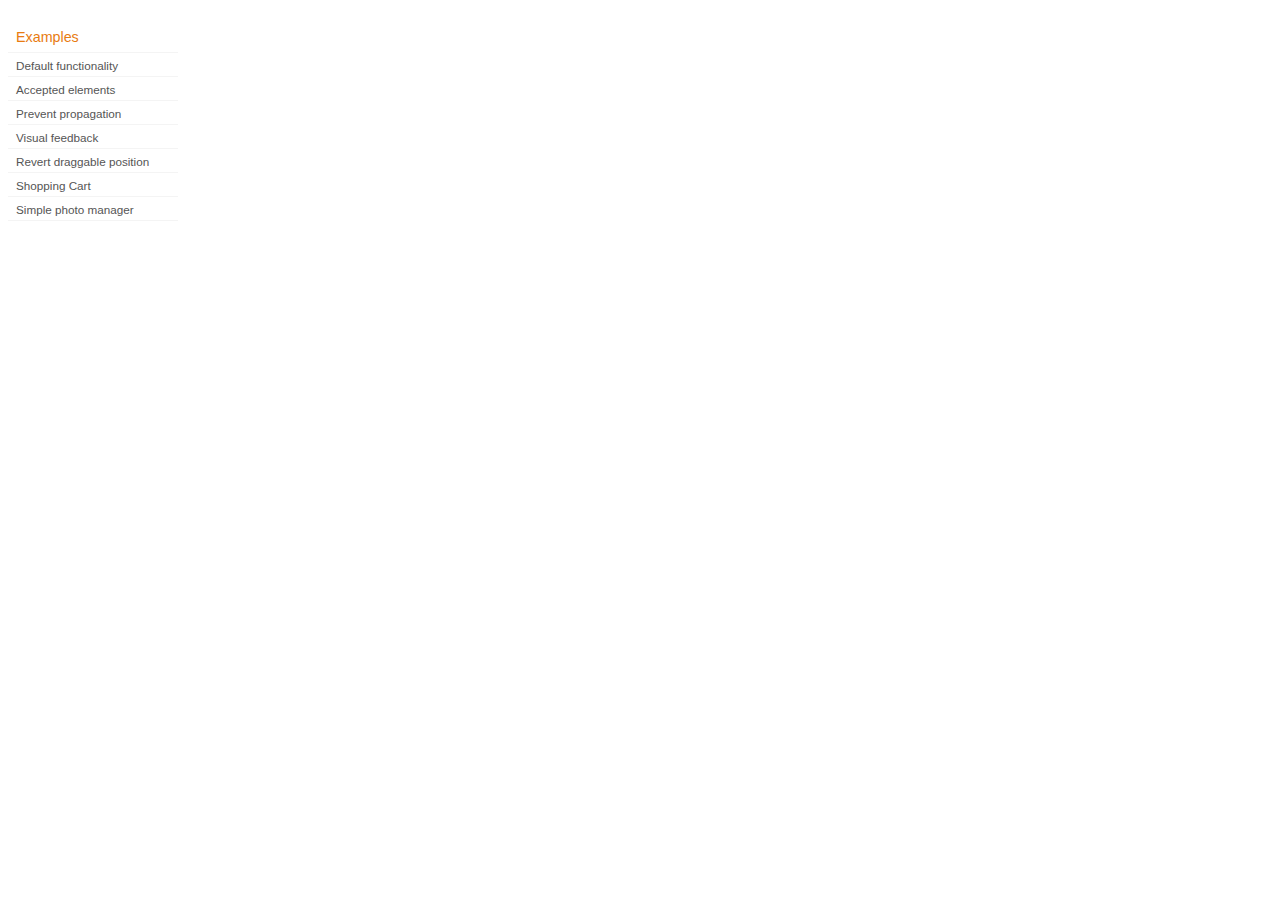
<file: javascript/development-bundle/demos/droppable/index.html>
<!DOCTYPE html>
<html lang="en">
<head>
	<meta charset="utf-8">
	<title>jQuery UI Droppable Demos</title>
	<link rel="stylesheet" href="../demos.css">
</head>
<body>

<div class="demos-nav">
	<h4>Examples</h4>
	<ul>
		<li class="demo-config-on"><a href="default.html">Default functionality</a></li>
		<li><a href="accepted-elements.html">Accepted elements</a></li>
		<li><a href="propagation.html">Prevent propagation</a></li>
		<li><a href="visual-feedback.html">Visual feedback</a></li>
		<li><a href="revert.html">Revert draggable position</a></li>
		<li><a href="shopping-cart.html">Shopping Cart</a></li>
		<li><a href="photo-manager.html">Simple photo manager</a></li>
	</ul>
</div>

</body>
</html>
</file>
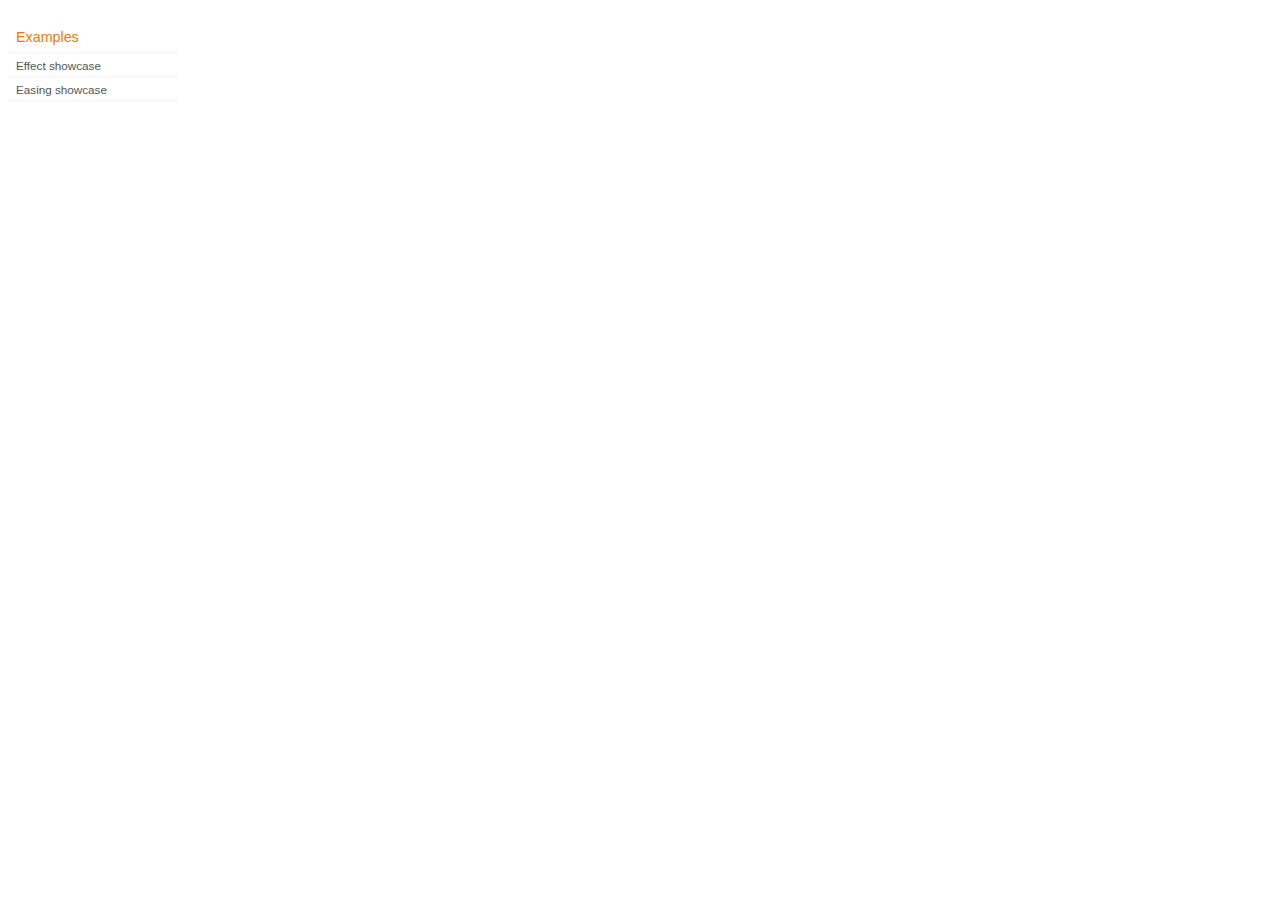
<file: javascript/development-bundle/demos/effect/index.html>
<!DOCTYPE html>
<html lang="en">
<head>
	<meta charset="utf-8">
	<title>jQuery UI Effects Demos</title>
	<link rel="stylesheet" href="../demos.css">
</head>
<body>

<div class="demos-nav">
	<h4>Examples</h4>
	<ul>
		<li class="demo-config-on"><a href="default.html">Effect showcase</a></li>
		<li><a href="easing.html">Easing showcase</a></li>
	</ul>
</div>

</body>
</html>
</file>
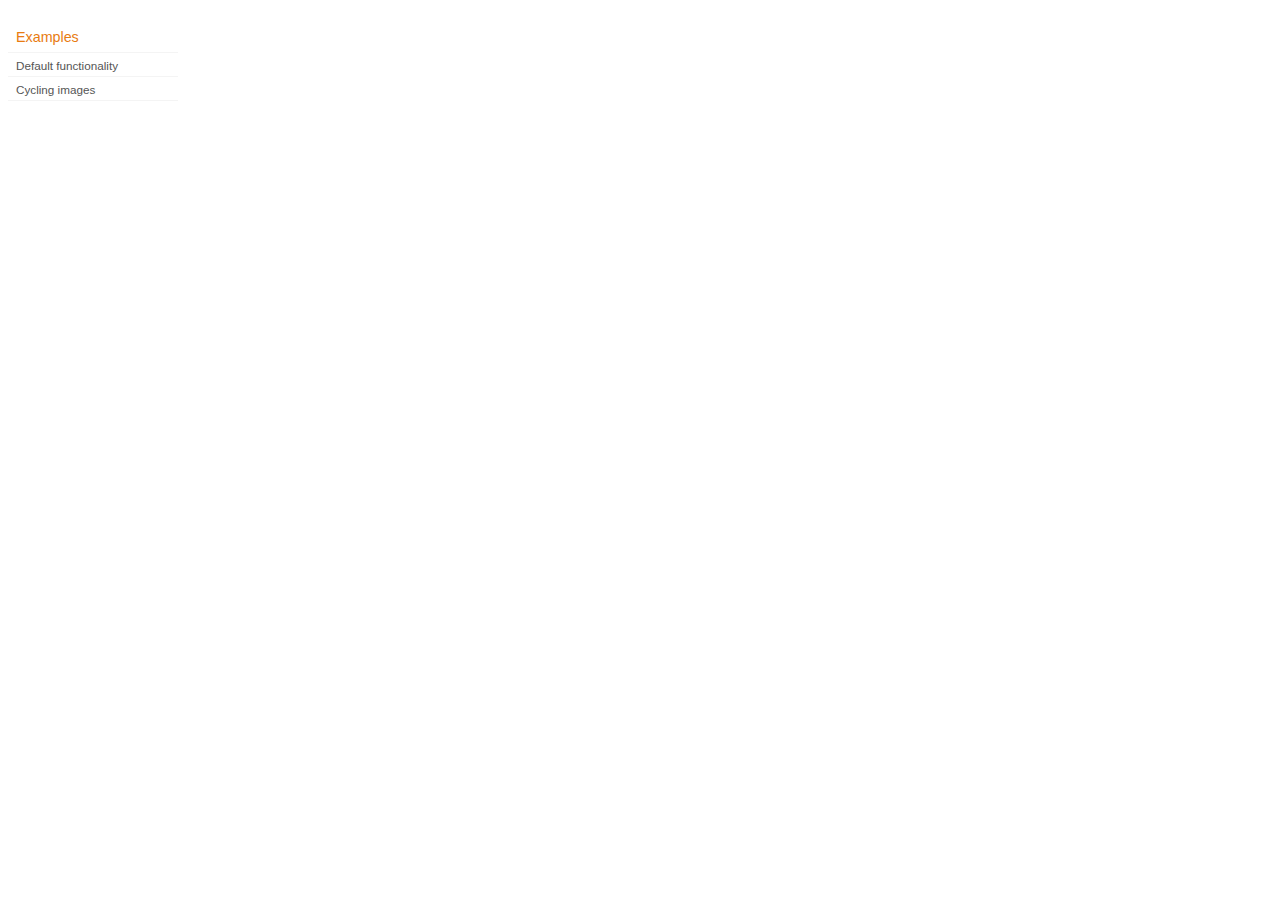
<file: javascript/development-bundle/demos/position/index.html>
<!DOCTYPE html>
<html lang="en">
<head>
	<meta charset="utf-8">
	<title>jQuery UI Position Demo</title>
	<link rel="stylesheet" href="../demos.css">
</head>
<body>

<div class="demos-nav">
	<h4>Examples</h4>
	<ul>
		<li class="demo-config-on"><a href="default.html">Default functionality</a></li>
		<li><a href="cycler.html">Cycling images</a></li>
	</ul>
</div>

</body>
</html>
</file>
<file: javascript/css/styleOyatelAPI.custom.css>
body { 
		font: 62.5% "Trebuchet MS", sans-serif; 
		margin: 50px;
	}
	
	.leftWrapper {
		width: 600px;
		position: relative;
		float: left;
	}
	
	.rightWrapper {
		width: 700px;
		position: relative;	
		float: left;
		margin-left: 2px;
	}
	
	.bottomWrapper {
		width: 1302px;
		position: relative;
		float: left;
	}
	
	.headerOyatelLogo {
		background: url("https://static.oyatel.com/img/users/img/themeable/top_bg.png?v=3") no-repeat scroll right top #FFFFFF;
		height: 60px;
	}
	
	.mainContent {
		display:none;
	}
	
	.demoHeaders { 
		margin-top: 2em; 
	}
	
	.sectionTitle {
		position: relative;
		float: left;
		width: 1302px;
	}
	
	
	ul#icons {
		margin: 0; 
		padding: 0;
	}
	
	ul#icons li {
		margin: 2px; 
		position: relative; 
		padding: 4px 0; 
		cursor: pointer; 
		float: left;  
		list-style: none;
	}
	
	ul#icons span.ui-icon {
		float: left; 
		margin: 0 4px;
	}
			
	.height30 {
		height: 30px;
	}
	#connect .authorized {
		display: none;
	}
	
	.btn-oyatel-login {
		cursor: pointer;
		width: 156px;
		height: 24px;
		background: url('../img/connect_with_oyatel-156-24.png') no-repeat;
	}

	.btn-oyatel-login span {
		display: none;
	}

	.objHeader {
		text-size: 13;
		color: green;
	}
	
	.objContent {
		margin-left: 10px;
	}
	
	.packageTitle {
		color: red;
		text-size: 14;
	}
	
	.availableImg {
		background: url('../img/dot-green-10.png') no-repeat;
		height: 10px;
		width: 10px;
		float: left;
		margin-right: 10px;
		margin-top: 3px;		
	}
	
	.userPresenceEvent {
		float: right;
		margin-right: 50%;
	}
	
	.ringingImg {
		background: url('../img/orange-dot-10.png') no-repeat;
		height: 10px;
		width: 10px;
		float: left;
		margin-right: 10px;
		margin-top: 3px;
	}
	
	.busyImg {
		background: url('../img/red-dot.png') no-repeat;
		height: 10px;
		width: 10px;
		float: left;
		margin-right: 10px;
		margin-top: 3px;
	}
	
	.helpImg {
		background: url('../img/help.png') no-repeat;
		cursor: pointer;
		height: 15px;
		width: 15px;
		position: absolute;
		z-index: 200;
		float: right;
		top: 14px;
		left: 195px;
	}
	
	#callPackageHistoryTab {		
		max-height: 400px;
	}
	
	#callEventsHistoryTab {		 
		max-height: 200px;
	}
	
	#presenceEventsHistoryTab {		
		max-height: 200px;
	}
	
	#presencePackageHistoryTab {		
		max-height: 400px;
	}
	
	#queuePackageHistoryTab {
		max-height: 400px;
	}
	
	.accordionNavigation {
		float: right;
		display: none;
	}
	
	.docsURL {
		text-decoration: none;
		float: right;
		margin-top: 40px;
	} 
	
	.docsURL a{
		text-decoration: none;
		color: orange;
		font: 120% "Trebuchet MS", sans-serif;
		
	} 
	
	.historyGroup {
		display: none;
	}
	
	.newEvent {
	    background: url("../img/newEventRed.png") no-repeat scroll 0 0 transparent;
	    height: 20px;
	    position: relative;
	    width: 20px;
	    z-index: 200;
	    float: left;   
	    margin-top: -5px; 	
    	
	}
	
	.newEvent p {
		color: white;
		font: "Trebuchet MS", sans-serif;
		font-size: 11;
		margin-top: 0px;
		margin-left: 5px; 
	}
	
	.ballsTest {
		width: 1302px;
		height: 40px;
		position: relative;
		z-index: 300;
		float: left;
	}
	
	#callCountDNB { display: none;}
	#presenceCountDNB { display: none;	}
	#queueCountDNB { display: none; }
	#showCallEventsHistory { display: none; }
	#showCallPackageHistory { display: none; }
	#showPresencePackageHistory { display: none; }
	#showPresenceEventsHistory { display: none; }
	#showQueueEventsHistory { display: none; }
	#showQueuePackageHistory { display: none; }
</file>
<file: javascript/development-bundle/demos/demos.css>
body {
	font-size: 62.5%;
}

table {
	font-size: 1em;
}

/* Site
   -------------------------------- */

body {
	font-family: "Trebuchet MS", "Helvetica", "Arial",  "Verdana", "sans-serif";
}

/* Layout
   -------------------------------- */

.layout-grid {
	width: 960px;
}

.layout-grid td {
	vertical-align: top;
}

.layout-grid td.left-nav {
	width: 140px;
}

.layout-grid td.normal {
	border-left: 1px solid #eee;
	padding: 20px 24px;
	font-family: "Trebuchet MS", "Helvetica", "Arial",  "Verdana", "sans-serif";
}

.layout-grid td.demos {
	background: url('/images/demos_bg.jpg') no-repeat;
	height: 337px;
	overflow: hidden;
}

/* Normal
   -------------------------------- */

.normal h3,
.normal h4 {
	margin: 0;
	font-weight: normal;
}

.normal h3 {
	padding: 0 0 9px;
	font-size: 1.8em;
}

.normal h4 {
	padding-bottom: 21px;
	border-bottom: 1px dashed #999;
	font-size: 1.2em;
	font-weight: bold;
}

.normal p {
	font-size: 1.2em;
}

/* Demos */

.demos-nav, .demos-nav dt, .demos-nav dd, .demos-nav ul, .demos-nav li {
	margin: 0;
	padding: 0
}

.demos-nav {
	float: left;
	width: 170px;
	font-size: 1.3em;
}

.demos-nav dt,
.demos-nav h4 {
	margin: 0;
	padding: 0;
	font: normal 1.1em "Trebuchet MS", "Helvetica", "Arial",  "Verdana", "sans-serif";
	color: #e87b10;
}

.demos-nav dt,
.demos-nav h4 {
	margin-top: 1.5em;
	margin-bottom: 0;
	padding-left: 8px;
	padding-bottom:5px;
	line-height: 1.2em;
	border-bottom: 1px solid #F4F4F4;
}

.demos-nav dd a,
.demos-nav li a {
	border-bottom: 1px solid #F4F4F4;
	display:block;
	padding: 4px 3px 4px 8px;
	font-size: 90%;
	text-decoration: none;
	color: #555 ;
	margin:2px 0;
	height:13px;
}

.demos-nav dd a:hover,
.demos-nav dd a:focus,
.demos-nav dd a:hover,
.demos-nav dd a:focus {
	background: #f3f3f3;
	color:#000;
	-moz-border-radius: 5px; -webkit-border-radius: 5px;
}
 .demos-nav dd a.selected {
	background: #555;
	color:#ffffff;
	-moz-border-radius: 5px; -webkit-border-radius: 5px;
}


/* new styles for demo pages, added by Filament 12.29.08
eventually we should convert the font sizes to ems -- using px for now to minimize style conflicts
*/

.normal h3.demo-header { font-size:32px; padding:0 0 5px; border-bottom:1px solid #eee; text-transform: capitalize; }
.normal h4.demo-subheader { font-size:10px; text-transform: uppercase; color:#999; padding:8px 0 3px; border:0; margin:0; }
.normal a:link,
.normal a:visited { color:#1b75bb; text-decoration:none; }
.normal a:hover,
.normal a:active { color:#0b559b; }

#demo-config { padding:20px 0 0; }

#demo-frame { float:left; width:540px; height:380px; border:1px solid #ddd; overflow: auto; position: relative; }
#demo-frame h3, #demo-frame h4 { padding: 0; font-weight: bold; font-size: 1em; }

#demo-config-menu { float:right; width:180px;  }
#demo-config-menu h4 { font-size:13px; color:#666; font-weight:normal; border:0; padding-left:18px; }

#demo-config-menu ul { list-style: none; padding: 0; margin: 0; }

#demo-config-menu li { font-size:12px; padding:0 0 0 10px; margin:3px 0; zoom: 1; }

#demo-config-menu li a:link,
#demo-config-menu li a:visited { display:block; padding:1px 8px 4px; border-bottom:1px dotted #b3b3b3; }
* html #demo-config-menu li a:link,
* html #demo-config-menu li a:visited { padding:1px 8px 2px; }
#demo-config-menu li a:hover,
#demo-config-menu li a:active { background-color:#f6f6f6; }

#demo-config-menu li.demo-config-on { background: url(images/demo-config-on-tile.gif) repeat-x left center; }

#demo-config-menu li.demo-config-on a:link,
#demo-config-menu li.demo-config-on a:visited,
#demo-config-menu li.demo-config-on a:hover,
#demo-config-menu li.demo-config-on a:active { background: url(images/demo-config-on.gif) no-repeat left; padding-left:18px; color:#fff; border:0; margin-left:-10px; margin-top: 0px; margin-bottom: 0px; }

#demo-source, #demo-notes {
	clear: both;
	padding: 20px 0 0;
	font-size: 1.3em;
}

#demo-notes { width:520px; color:#333; font-size: 1em; }
#demo-notes p code, .demo-description p code { padding: 0; font-weight: bold; }
#demo-source pre, #demo-source code { padding: 0; }
code, pre { padding:8px 0 8px 20px ; font-size: 1.2em; line-height:130%;  }

#demo-source a:link,
#demo-source a:visited,
#demo-source a:hover,
#demo-source a:active { font-size:12px; padding-left:13px; background-position: left center; background-repeat: no-repeat; }

#demo-source a.source-open:link,
#demo-source a.source-open:visited,
#demo-source a.source-open:hover,
#demo-source a.source-open:active { background-image: url(images/demo-spindown-open.gif); }

#demo-source a.source-closed:link,
#demo-source a.source-closed:visited,
#demo-source a.source-closed:hover,
#demo-source a.source-closed:active { background-image: url(images/demo-spindown-closed.gif); }

div.demo {
	padding:12px;
	font-family: "Trebuchet MS", "Arial", "Helvetica", "Verdana", "sans-serif";
}

div.demo h3.docs { clear:left; font-size:12px; font-weight:normal; padding:0 0 1em; margin:0; }

div.demo-description {
	clear:both;
	padding:12px;
	font-family: "Trebuchet MS", "Arial", "Helvetica", "Verdana", "sans-serif";
	font-size: 1.3em;
	line-height: 1.4em;
}

.ui-draggable, .ui-droppable {
	background-position: top left;
}

.left-nav .demos-nav {
	padding-right: 10px;
}

#demo-link { font-size:11px;  padding-top: 6px; clear: both; overflow: hidden; }
#demo-link a span.ui-icon { float:left; margin-right:3px; }

/* Component containers
----------------------------------*/
#widget-docs .ui-widget { font-family: Trebuchet MS,Verdana,Arial,sans-serif; font-size: 1em; }
#widget-docs .ui-widget input, #widget-docs .ui-widget select, #widget-docs .ui-widget textarea, #widget-docs .ui-widget button { font-family: Trebuchet MS,Verdana,Arial,sans-serif; font-size: 1em; }
#widget-docs .ui-widget-header { border: 1px solid #ffffff; background: #464646 url(images/464646_40x100_textures_01_flat_100.png) 50% 50% repeat-x; color: #ffffff; font-weight: bold; }
#widget-docs .ui-widget-header a { color: #ffffff; }
#widget-docs .ui-widget-content { border: 1px solid #ffffff; background: #ffffff url(images/ffffff_40x100_textures_01_flat_75.png) 50% 50% repeat-x; color: #222222; }
#widget-docs .ui-widget-content a { color: #222222; }

/* Interaction states
----------------------------------*/
#widget-docs .ui-state-default, #widget-docs .ui-widget-content #widget-docs .ui-state-default { border: 1px solid #666666; background: #555555 url(images/555555_40x100_textures_03_highlight_soft_75.png) 50% 50% repeat-x; font-weight: normal; color: #ffffff; outline: none; }
#widget-docs .ui-state-default a { color: #ffffff; text-decoration: none; outline: none; }
#widget-docs .ui-state-hover, #widget-docs .ui-widget-content #widget-docs .ui-state-hover, #widget-docs .ui-state-focus, #widget-docs .ui-widget-content #widget-docs .ui-state-focus { border: 1px solid #666666; background: #444444 url(images/444444_40x100_textures_03_highlight_soft_60.png) 50% 50% repeat-x; font-weight: normal; color: #ffffff; outline: none; }
#widget-docs .ui-state-hover a { color: #ffffff; text-decoration: none; outline: none; }
#widget-docs .ui-state-active, #widget-docs .ui-widget-content #widget-docs .ui-state-active { border: 1px solid #666666; background: #ffffff url(images/ffffff_40x100_textures_01_flat_65.png) 50% 50% repeat-x; font-weight: normal; color: #F6921E; outline: none; }
#widget-docs .ui-state-active a { color: #F6921E; outline: none; text-decoration: none; }

/* Interaction Cues
----------------------------------*/
#widget-docs .ui-state-highlight, #widget-docs .ui-widget-content #widget-docs .ui-state-highlight {border: 1px solid #fcefa1; background: #fbf9ee url(images/fbf9ee_40x100_textures_02_glass_55.png) 50% 50% repeat-x; color: #363636; }
#widget-docs .ui-state-error, #widget-docs .ui-widget-content #widget-docs .ui-state-error {border: 1px solid #cd0a0a; background: #fef1ec url(images/fef1ec_40x100_textures_05_inset_soft_95.png) 50% bottom repeat-x; color: #cd0a0a; }
#widget-docs .ui-state-error-text, #widget-docs .ui-widget-content #widget-docs .ui-state-error-text { color: #cd0a0a; }
#widget-docs .ui-state-disabled, #widget-docs .ui-widget-content #widget-docs .ui-state-disabled { opacity: .35; filter:Alpha(Opacity=35); background-image: none; }
#widget-docs .ui-priority-primary, #widget-docs .ui-widget-content #widget-docs .ui-priority-primary { font-weight: bold; }
#widget-docs .ui-priority-secondary, #widget-docs .ui-widget-content #widget-docs .ui-priority-secondary { opacity: .7; filter:Alpha(Opacity=70); font-weight: normal; }

/* Icons
----------------------------------*/

/* states and images */
#demo-frame-wrapper .ui-icon, #widget-docs .ui-icon { width: 16px; height: 16px; background-image: url(images/222222_256x240_icons_icons.png); }
#widget-docs .ui-widget-content .ui-icon {background-image: url(images/222222_256x240_icons_icons.png); }
#widget-docs .ui-widget-header .ui-icon {background-image: url(images/222222_256x240_icons_icons.png); }
#widget-docs .ui-state-default .ui-icon { background-image: url(images/888888_256x240_icons_icons.png); }
#widget-docs .ui-state-hover .ui-icon, #widget-docs .ui-state-focus .ui-icon {background-image: url(images/454545_256x240_icons_icons.png); }
#widget-docs .ui-state-active .ui-icon {background-image: url(images/454545_256x240_icons_icons.png); }
#widget-docs .ui-state-highlight .ui-icon {background-image: url(images/2e83ff_256x240_icons_icons.png); }
#widget-docs .ui-state-error .ui-icon, #widget-docs .ui-state-error-text .ui-icon {background-image: url(images/cd0a0a_256x240_icons_icons.png); }


/* Misc visuals
----------------------------------*/

/* Corner radius */
#widget-docs .ui-corner-tl { -moz-border-radius-topleft: 4px; -webkit-border-top-left-radius: 4px; }
#widget-docs .ui-corner-tr { -moz-border-radius-topright: 4px; -webkit-border-top-right-radius: 4px; }
#widget-docs .ui-corner-bl { -moz-border-radius-bottomleft: 4px; -webkit-border-bottom-left-radius: 4px; }
#widget-docs .ui-corner-br { -moz-border-radius-bottomright: 4px; -webkit-border-bottom-right-radius: 4px; }
#widget-docs .ui-corner-top { -moz-border-radius-topleft: 4px; -webkit-border-top-left-radius: 4px; -moz-border-radius-topright: 4px; -webkit-border-top-right-radius: 4px; }
#widget-docs .ui-corner-bottom { -moz-border-radius-bottomleft: 4px; -webkit-border-bottom-left-radius: 4px; -moz-border-radius-bottomright: 4px; -webkit-border-bottom-right-radius: 4px; }
#widget-docs .ui-corner-right {  -moz-border-radius-topright: 4px; -webkit-border-top-right-radius: 4px; -moz-border-radius-bottomright: 4px; -webkit-border-bottom-right-radius: 4px; }
#widget-docs .ui-corner-left { -moz-border-radius-topleft: 4px; -webkit-border-top-left-radius: 4px; -moz-border-radius-bottomleft: 4px; -webkit-border-bottom-left-radius: 4px; }
#widget-docs .ui-corner-all { -moz-border-radius: 4px; -webkit-border-radius: 4px; }

/* Overlays */
#widget-docs .ui-widget-overlay { background: #aaaaaa url(images/aaaaaa_40x100_textures_01_flat_0.png) 50% 50% repeat-x; opacity: .30;filter:Alpha(Opacity=30); }
#widget-docs .ui-widget-shadow { margin: -8px 0 0 -8px; padding: 8px; background: #aaaaaa url(images/aaaaaa_40x100_textures_01_flat_0.png) 50% 50% repeat-x; opacity: .30;filter:Alpha(Opacity=30); -moz-border-radius: 8px; -webkit-border-radius: 8px; }

/*
----------------------------------*/

#widget-docs { margin:20px 0 0; border: none; }

#widget-docs h2, #widget-docs h3, #widget-docs h4, #widget-docs p, #widget-docs ul, #widget-docs code { margin:0; padding:0; }
#widget-docs code { display:block; color:#444; font-size:.9em; margin:0 0 1em; }
#widget-docs code strong { color:#000; }
#widget-docs p { margin:0 3em 1.2em 0; }
#widget-docs p.intro { font-size:13px; color:#666; line-height:1.3; }
#widget-docs ul { list-style-type: none; }

#widget-docs h2 { font-size:16px; margin:1.2em 0 .5em; }
#widget-docs h3 { font-size:14px; color:#e6820E; margin:1.5em 0 .5em; }
.normal #widget-docs h4 { font-size:12px; color:#000; border:0; margin:0 0 .5em; }

#docs-overview-main { width:400px; }
#docs-overview-sidebar { float:right; width:200px; }
#docs-overview-sidebar a span { color:#666; }
#widget-docs #docs-overview-main p { margin-right:0; }
#widget-docs #docs-overview-sidebar h4 { padding-left:0; }

.docs-list-header { float:left; width:100%; margin:10px 0 0; border-bottom:1px solid #eee; }
#widget-docs .docs-list-header h2 { float:left; margin:0; }
#widget-docs .docs-list-header p { float:right; margin:5px 0; font-size:11px; }

.docs-list { float:left; width:100%; padding:0 0 10px; }
.docs-list .param-header { float:left; clear:left; width:100%; padding:8px 0; border-top:1px solid #eee; }
#widget-docs .param-header h3, #widget-docs .param-header p { margin:0; float:left; }
#widget-docs .param-header h3 { width:50%; }
#widget-docs .param-header h3 span { background: url(images/demo-spindown-closed.gif) no-repeat left; padding-left:13px; }
#widget-docs .param-open .param-header h3 span { background: url(images/demo-spindown-open.gif) no-repeat left; }
#widget-docs .param-header p { width:24%; }
#widget-docs .param-header p.param-type span { background: url(images/icon-docs-info.gif) no-repeat left; cursor:pointer; border-bottom:1px dashed #ccc; padding-left:15px; }

.param-details { padding-left:13px; }
.param-args { margin:0 0 1.5em; border-top:1px dotted #ccc;}
.param-args td { padding:3px 30px 3px 5px; border-bottom:1px dotted #ccc;  }


/* overrides for ui-tab styles */
#widget-docs ul.ui-tabs-nav { padding:0 0 0 8px; }
#widget-docs .ui-tabs-nav li { margin:5px 5px 0 0; }

#widget-docs .ui-tabs-nav li a:link,
#widget-docs .ui-tabs-nav li a:visited,
#widget-docs .ui-tabs-nav li a:hover,
#widget-docs .ui-tabs-nav li a:active { font-size:14px; padding:4px 1.2em 3px; color:#fff; }

#widget-docs .ui-tabs-nav li.ui-tabs-selected a:link,
#widget-docs .ui-tabs-nav li.ui-tabs-selected a:visited,
#widget-docs .ui-tabs-nav li.ui-tabs-selected a:hover,
#widget-docs .ui-tabs-nav li.ui-tabs-selected a:active { color:#e6820E; }

#widget-docs .ui-tabs-panel { padding:20px 9px; font-size:12px; line-height:1.4; color:#000; }

#widget-docs .ui-widget-content a:link,
#widget-docs .ui-widget-content a:visited { color:#1b75bb; text-decoration:none; }
#widget-docs .ui-widget-content a:hover,
#widget-docs .ui-widget-content a:active { color:#0b559b; }
</file>
